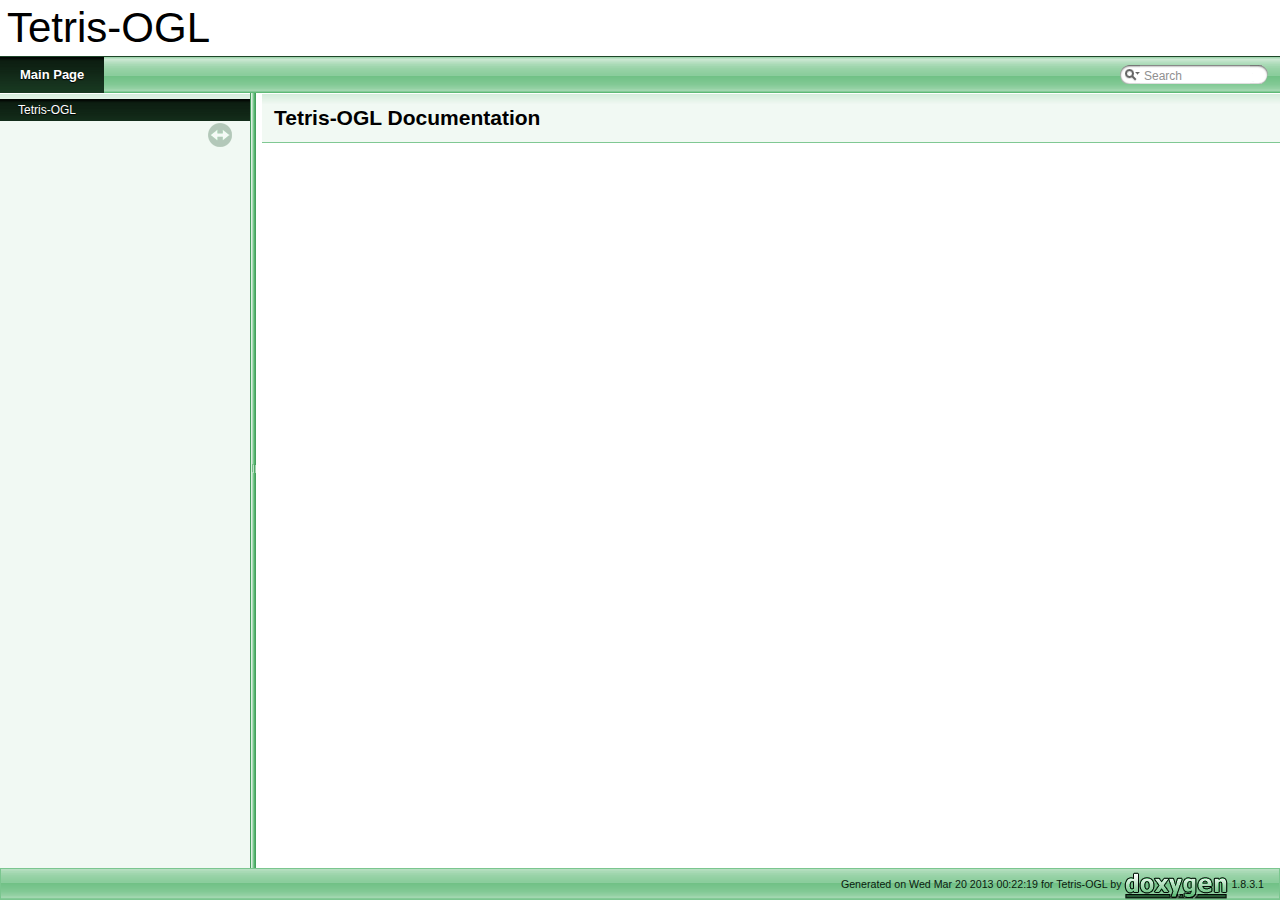
<file: docs/html/index.html>
<!DOCTYPE html PUBLIC "-//W3C//DTD XHTML 1.0 Transitional//EN" "http://www.w3.org/TR/xhtml1/DTD/xhtml1-transitional.dtd">
<html xmlns="http://www.w3.org/1999/xhtml">
<head>
<meta http-equiv="Content-Type" content="text/xhtml;charset=UTF-8"/>
<meta http-equiv="X-UA-Compatible" content="IE=9"/>
<meta name="generator" content="Doxygen 1.8.3.1"/>
<title>Tetris-OGL: Main Page</title>
<link href="tabs.css" rel="stylesheet" type="text/css"/>
<script type="text/javascript" src="jquery.js"></script>
<script type="text/javascript" src="dynsections.js"></script>
<link href="navtree.css" rel="stylesheet" type="text/css"/>
<script type="text/javascript" src="resize.js"></script>
<script type="text/javascript" src="navtree.js"></script>
<script type="text/javascript">
  $(document).ready(initResizable);
  $(window).load(resizeHeight);
</script>
<link href="search/search.css" rel="stylesheet" type="text/css"/>
<script type="text/javascript" src="search/search.js"></script>
<script type="text/javascript">
  $(document).ready(function() { searchBox.OnSelectItem(0); });
</script>
<link href="doxygen.css" rel="stylesheet" type="text/css" />
</head>
<body>
<div id="top"><!-- do not remove this div, it is closed by doxygen! -->
<div id="titlearea">
<table cellspacing="0" cellpadding="0">
 <tbody>
 <tr style="height: 56px;">
  <td style="padding-left: 0.5em;">
   <div id="projectname">Tetris-OGL
   </div>
  </td>
 </tr>
 </tbody>
</table>
</div>
<!-- end header part -->
<!-- Generated by Doxygen 1.8.3.1 -->
<script type="text/javascript">
var searchBox = new SearchBox("searchBox", "search",false,'Search');
</script>
  <div id="navrow1" class="tabs">
    <ul class="tablist">
      <li class="current"><a href="index.html"><span>Main&#160;Page</span></a></li>
      <li>
        <div id="MSearchBox" class="MSearchBoxInactive">
        <span class="left">
          <img id="MSearchSelect" src="search/mag_sel.png"
               onmouseover="return searchBox.OnSearchSelectShow()"
               onmouseout="return searchBox.OnSearchSelectHide()"
               alt=""/>
          <input type="text" id="MSearchField" value="Search" accesskey="S"
               onfocus="searchBox.OnSearchFieldFocus(true)" 
               onblur="searchBox.OnSearchFieldFocus(false)" 
               onkeyup="searchBox.OnSearchFieldChange(event)"/>
          </span><span class="right">
            <a id="MSearchClose" href="javascript:searchBox.CloseResultsWindow()"><img id="MSearchCloseImg" border="0" src="search/close.png" alt=""/></a>
          </span>
        </div>
      </li>
    </ul>
  </div>
</div><!-- top -->
<div id="side-nav" class="ui-resizable side-nav-resizable">
  <div id="nav-tree">
    <div id="nav-tree-contents">
      <div id="nav-sync" class="sync"></div>
    </div>
  </div>
  <div id="splitbar" style="-moz-user-select:none;" 
       class="ui-resizable-handle">
  </div>
</div>
<script type="text/javascript">
$(document).ready(function(){initNavTree('index.html','');});
</script>
<div id="doc-content">
<!-- window showing the filter options -->
<div id="MSearchSelectWindow"
     onmouseover="return searchBox.OnSearchSelectShow()"
     onmouseout="return searchBox.OnSearchSelectHide()"
     onkeydown="return searchBox.OnSearchSelectKey(event)">
</div>

<!-- iframe showing the search results (closed by default) -->
<div id="MSearchResultsWindow">
<iframe src="javascript:void(0)" frameborder="0" 
        name="MSearchResults" id="MSearchResults">
</iframe>
</div>

<div class="header">
  <div class="headertitle">
<div class="title">Tetris-OGL Documentation</div>  </div>
</div><!--header-->
<div class="contents">
</div><!-- contents -->
</div><!-- doc-content -->
<!-- start footer part -->
<div id="nav-path" class="navpath"><!-- id is needed for treeview function! -->
  <ul>
    <li class="footer">Generated on Wed Mar 20 2013 00:22:19 for Tetris-OGL by
    <a href="http://www.doxygen.org/index.html">
    <img class="footer" src="doxygen.png" alt="doxygen"/></a> 1.8.3.1 </li>
  </ul>
</div>
</body>
</html>
</file>
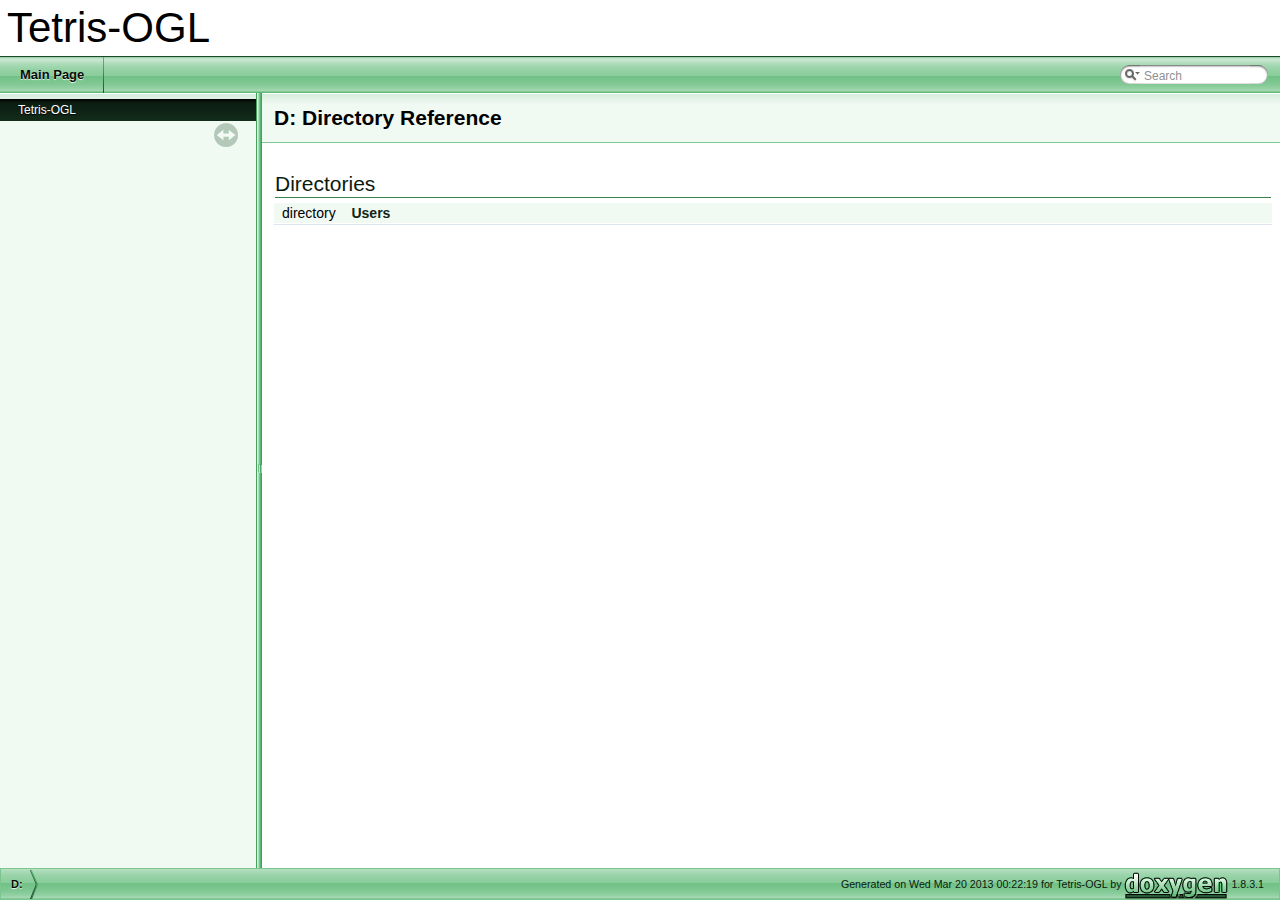
<file: docs/html/dir_275089585c7fc1b5fd5d7d42c69cb1da.html>
<!DOCTYPE html PUBLIC "-//W3C//DTD XHTML 1.0 Transitional//EN" "http://www.w3.org/TR/xhtml1/DTD/xhtml1-transitional.dtd">
<html xmlns="http://www.w3.org/1999/xhtml">
<head>
<meta http-equiv="Content-Type" content="text/xhtml;charset=UTF-8"/>
<meta http-equiv="X-UA-Compatible" content="IE=9"/>
<meta name="generator" content="Doxygen 1.8.3.1"/>
<title>Tetris-OGL: D: Directory Reference</title>
<link href="tabs.css" rel="stylesheet" type="text/css"/>
<script type="text/javascript" src="jquery.js"></script>
<script type="text/javascript" src="dynsections.js"></script>
<link href="navtree.css" rel="stylesheet" type="text/css"/>
<script type="text/javascript" src="resize.js"></script>
<script type="text/javascript" src="navtree.js"></script>
<script type="text/javascript">
  $(document).ready(initResizable);
  $(window).load(resizeHeight);
</script>
<link href="search/search.css" rel="stylesheet" type="text/css"/>
<script type="text/javascript" src="search/search.js"></script>
<script type="text/javascript">
  $(document).ready(function() { searchBox.OnSelectItem(0); });
</script>
<link href="doxygen.css" rel="stylesheet" type="text/css" />
</head>
<body>
<div id="top"><!-- do not remove this div, it is closed by doxygen! -->
<div id="titlearea">
<table cellspacing="0" cellpadding="0">
 <tbody>
 <tr style="height: 56px;">
  <td style="padding-left: 0.5em;">
   <div id="projectname">Tetris-OGL
   </div>
  </td>
 </tr>
 </tbody>
</table>
</div>
<!-- end header part -->
<!-- Generated by Doxygen 1.8.3.1 -->
<script type="text/javascript">
var searchBox = new SearchBox("searchBox", "search",false,'Search');
</script>
  <div id="navrow1" class="tabs">
    <ul class="tablist">
      <li><a href="index.html"><span>Main&#160;Page</span></a></li>
      <li>
        <div id="MSearchBox" class="MSearchBoxInactive">
        <span class="left">
          <img id="MSearchSelect" src="search/mag_sel.png"
               onmouseover="return searchBox.OnSearchSelectShow()"
               onmouseout="return searchBox.OnSearchSelectHide()"
               alt=""/>
          <input type="text" id="MSearchField" value="Search" accesskey="S"
               onfocus="searchBox.OnSearchFieldFocus(true)" 
               onblur="searchBox.OnSearchFieldFocus(false)" 
               onkeyup="searchBox.OnSearchFieldChange(event)"/>
          </span><span class="right">
            <a id="MSearchClose" href="javascript:searchBox.CloseResultsWindow()"><img id="MSearchCloseImg" border="0" src="search/close.png" alt=""/></a>
          </span>
        </div>
      </li>
    </ul>
  </div>
</div><!-- top -->
<div id="side-nav" class="ui-resizable side-nav-resizable">
  <div id="nav-tree">
    <div id="nav-tree-contents">
      <div id="nav-sync" class="sync"></div>
    </div>
  </div>
  <div id="splitbar" style="-moz-user-select:none;" 
       class="ui-resizable-handle">
  </div>
</div>
<script type="text/javascript">
$(document).ready(function(){initNavTree('dir_275089585c7fc1b5fd5d7d42c69cb1da.html','');});
</script>
<div id="doc-content">
<!-- window showing the filter options -->
<div id="MSearchSelectWindow"
     onmouseover="return searchBox.OnSearchSelectShow()"
     onmouseout="return searchBox.OnSearchSelectHide()"
     onkeydown="return searchBox.OnSearchSelectKey(event)">
</div>

<!-- iframe showing the search results (closed by default) -->
<div id="MSearchResultsWindow">
<iframe src="javascript:void(0)" frameborder="0" 
        name="MSearchResults" id="MSearchResults">
</iframe>
</div>

<div class="header">
  <div class="headertitle">
<div class="title">D: Directory Reference</div>  </div>
</div><!--header-->
<div class="contents">
<table class="memberdecls">
<tr class="heading"><td colspan="2"><h2 class="groupheader"><a name="subdirs"></a>
Directories</h2></td></tr>
<tr class="memitem:dir_394ff8aee7398e78ab38baed8ef80807"><td class="memItemLeft" align="right" valign="top">directory &#160;</td><td class="memItemRight" valign="bottom"><a class="el" href="dir_394ff8aee7398e78ab38baed8ef80807.html">Users</a></td></tr>
<tr class="separator:"><td class="memSeparator" colspan="2">&#160;</td></tr>
</table>
</div><!-- contents -->
</div><!-- doc-content -->
<!-- start footer part -->
<div id="nav-path" class="navpath"><!-- id is needed for treeview function! -->
  <ul>
    <li class="navelem"><a class="el" href="dir_275089585c7fc1b5fd5d7d42c69cb1da.html">D:</a></li>
    <li class="footer">Generated on Wed Mar 20 2013 00:22:19 for Tetris-OGL by
    <a href="http://www.doxygen.org/index.html">
    <img class="footer" src="doxygen.png" alt="doxygen"/></a> 1.8.3.1 </li>
  </ul>
</div>
</body>
</html>
</file>
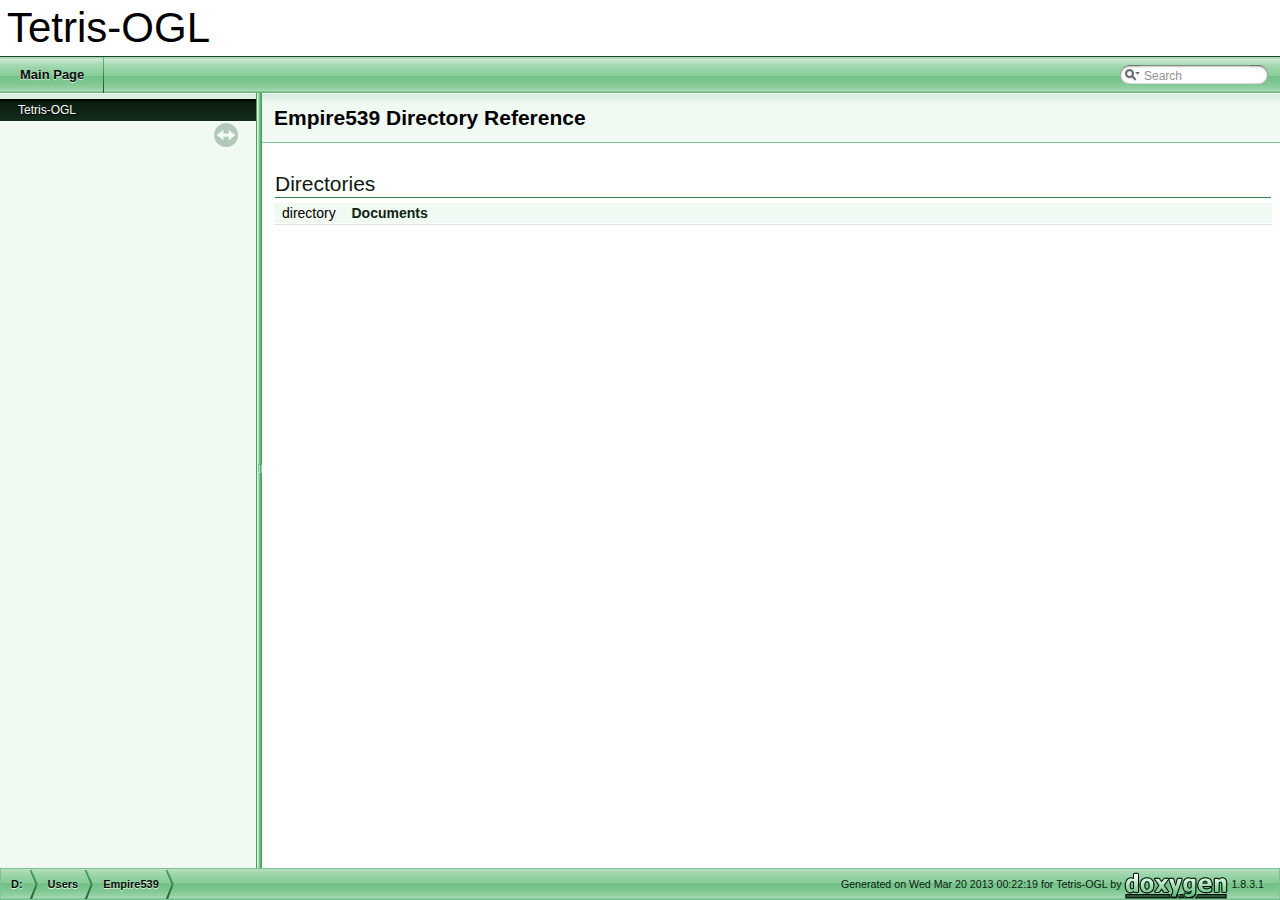
<file: docs/html/dir_2bb4a011b809a6983f9b730c79c0ca36.html>
<!DOCTYPE html PUBLIC "-//W3C//DTD XHTML 1.0 Transitional//EN" "http://www.w3.org/TR/xhtml1/DTD/xhtml1-transitional.dtd">
<html xmlns="http://www.w3.org/1999/xhtml">
<head>
<meta http-equiv="Content-Type" content="text/xhtml;charset=UTF-8"/>
<meta http-equiv="X-UA-Compatible" content="IE=9"/>
<meta name="generator" content="Doxygen 1.8.3.1"/>
<title>Tetris-OGL: D:/Users/Empire539 Directory Reference</title>
<link href="tabs.css" rel="stylesheet" type="text/css"/>
<script type="text/javascript" src="jquery.js"></script>
<script type="text/javascript" src="dynsections.js"></script>
<link href="navtree.css" rel="stylesheet" type="text/css"/>
<script type="text/javascript" src="resize.js"></script>
<script type="text/javascript" src="navtree.js"></script>
<script type="text/javascript">
  $(document).ready(initResizable);
  $(window).load(resizeHeight);
</script>
<link href="search/search.css" rel="stylesheet" type="text/css"/>
<script type="text/javascript" src="search/search.js"></script>
<script type="text/javascript">
  $(document).ready(function() { searchBox.OnSelectItem(0); });
</script>
<link href="doxygen.css" rel="stylesheet" type="text/css" />
</head>
<body>
<div id="top"><!-- do not remove this div, it is closed by doxygen! -->
<div id="titlearea">
<table cellspacing="0" cellpadding="0">
 <tbody>
 <tr style="height: 56px;">
  <td style="padding-left: 0.5em;">
   <div id="projectname">Tetris-OGL
   </div>
  </td>
 </tr>
 </tbody>
</table>
</div>
<!-- end header part -->
<!-- Generated by Doxygen 1.8.3.1 -->
<script type="text/javascript">
var searchBox = new SearchBox("searchBox", "search",false,'Search');
</script>
  <div id="navrow1" class="tabs">
    <ul class="tablist">
      <li><a href="index.html"><span>Main&#160;Page</span></a></li>
      <li>
        <div id="MSearchBox" class="MSearchBoxInactive">
        <span class="left">
          <img id="MSearchSelect" src="search/mag_sel.png"
               onmouseover="return searchBox.OnSearchSelectShow()"
               onmouseout="return searchBox.OnSearchSelectHide()"
               alt=""/>
          <input type="text" id="MSearchField" value="Search" accesskey="S"
               onfocus="searchBox.OnSearchFieldFocus(true)" 
               onblur="searchBox.OnSearchFieldFocus(false)" 
               onkeyup="searchBox.OnSearchFieldChange(event)"/>
          </span><span class="right">
            <a id="MSearchClose" href="javascript:searchBox.CloseResultsWindow()"><img id="MSearchCloseImg" border="0" src="search/close.png" alt=""/></a>
          </span>
        </div>
      </li>
    </ul>
  </div>
</div><!-- top -->
<div id="side-nav" class="ui-resizable side-nav-resizable">
  <div id="nav-tree">
    <div id="nav-tree-contents">
      <div id="nav-sync" class="sync"></div>
    </div>
  </div>
  <div id="splitbar" style="-moz-user-select:none;" 
       class="ui-resizable-handle">
  </div>
</div>
<script type="text/javascript">
$(document).ready(function(){initNavTree('dir_2bb4a011b809a6983f9b730c79c0ca36.html','');});
</script>
<div id="doc-content">
<!-- window showing the filter options -->
<div id="MSearchSelectWindow"
     onmouseover="return searchBox.OnSearchSelectShow()"
     onmouseout="return searchBox.OnSearchSelectHide()"
     onkeydown="return searchBox.OnSearchSelectKey(event)">
</div>

<!-- iframe showing the search results (closed by default) -->
<div id="MSearchResultsWindow">
<iframe src="javascript:void(0)" frameborder="0" 
        name="MSearchResults" id="MSearchResults">
</iframe>
</div>

<div class="header">
  <div class="headertitle">
<div class="title">Empire539 Directory Reference</div>  </div>
</div><!--header-->
<div class="contents">
<table class="memberdecls">
<tr class="heading"><td colspan="2"><h2 class="groupheader"><a name="subdirs"></a>
Directories</h2></td></tr>
<tr class="memitem:dir_9e5be88d658ab0981e5a477301aa2867"><td class="memItemLeft" align="right" valign="top">directory &#160;</td><td class="memItemRight" valign="bottom"><a class="el" href="dir_9e5be88d658ab0981e5a477301aa2867.html">Documents</a></td></tr>
<tr class="separator:"><td class="memSeparator" colspan="2">&#160;</td></tr>
</table>
</div><!-- contents -->
</div><!-- doc-content -->
<!-- start footer part -->
<div id="nav-path" class="navpath"><!-- id is needed for treeview function! -->
  <ul>
    <li class="navelem"><a class="el" href="dir_275089585c7fc1b5fd5d7d42c69cb1da.html">D:</a></li><li class="navelem"><a class="el" href="dir_394ff8aee7398e78ab38baed8ef80807.html">Users</a></li><li class="navelem"><a class="el" href="dir_2bb4a011b809a6983f9b730c79c0ca36.html">Empire539</a></li>
    <li class="footer">Generated on Wed Mar 20 2013 00:22:19 for Tetris-OGL by
    <a href="http://www.doxygen.org/index.html">
    <img class="footer" src="doxygen.png" alt="doxygen"/></a> 1.8.3.1 </li>
  </ul>
</div>
</body>
</html>
</file>
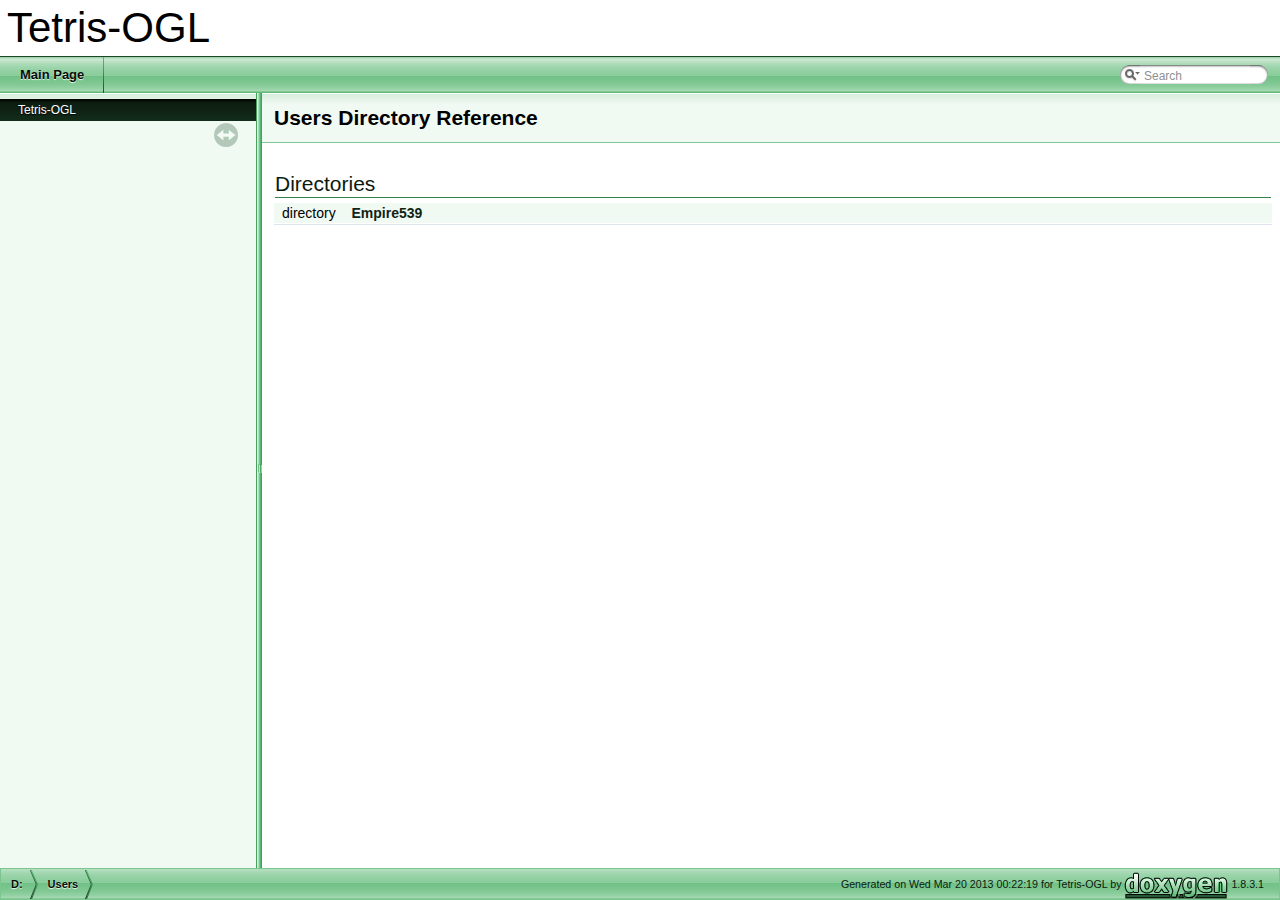
<file: docs/html/dir_394ff8aee7398e78ab38baed8ef80807.html>
<!DOCTYPE html PUBLIC "-//W3C//DTD XHTML 1.0 Transitional//EN" "http://www.w3.org/TR/xhtml1/DTD/xhtml1-transitional.dtd">
<html xmlns="http://www.w3.org/1999/xhtml">
<head>
<meta http-equiv="Content-Type" content="text/xhtml;charset=UTF-8"/>
<meta http-equiv="X-UA-Compatible" content="IE=9"/>
<meta name="generator" content="Doxygen 1.8.3.1"/>
<title>Tetris-OGL: D:/Users Directory Reference</title>
<link href="tabs.css" rel="stylesheet" type="text/css"/>
<script type="text/javascript" src="jquery.js"></script>
<script type="text/javascript" src="dynsections.js"></script>
<link href="navtree.css" rel="stylesheet" type="text/css"/>
<script type="text/javascript" src="resize.js"></script>
<script type="text/javascript" src="navtree.js"></script>
<script type="text/javascript">
  $(document).ready(initResizable);
  $(window).load(resizeHeight);
</script>
<link href="search/search.css" rel="stylesheet" type="text/css"/>
<script type="text/javascript" src="search/search.js"></script>
<script type="text/javascript">
  $(document).ready(function() { searchBox.OnSelectItem(0); });
</script>
<link href="doxygen.css" rel="stylesheet" type="text/css" />
</head>
<body>
<div id="top"><!-- do not remove this div, it is closed by doxygen! -->
<div id="titlearea">
<table cellspacing="0" cellpadding="0">
 <tbody>
 <tr style="height: 56px;">
  <td style="padding-left: 0.5em;">
   <div id="projectname">Tetris-OGL
   </div>
  </td>
 </tr>
 </tbody>
</table>
</div>
<!-- end header part -->
<!-- Generated by Doxygen 1.8.3.1 -->
<script type="text/javascript">
var searchBox = new SearchBox("searchBox", "search",false,'Search');
</script>
  <div id="navrow1" class="tabs">
    <ul class="tablist">
      <li><a href="index.html"><span>Main&#160;Page</span></a></li>
      <li>
        <div id="MSearchBox" class="MSearchBoxInactive">
        <span class="left">
          <img id="MSearchSelect" src="search/mag_sel.png"
               onmouseover="return searchBox.OnSearchSelectShow()"
               onmouseout="return searchBox.OnSearchSelectHide()"
               alt=""/>
          <input type="text" id="MSearchField" value="Search" accesskey="S"
               onfocus="searchBox.OnSearchFieldFocus(true)" 
               onblur="searchBox.OnSearchFieldFocus(false)" 
               onkeyup="searchBox.OnSearchFieldChange(event)"/>
          </span><span class="right">
            <a id="MSearchClose" href="javascript:searchBox.CloseResultsWindow()"><img id="MSearchCloseImg" border="0" src="search/close.png" alt=""/></a>
          </span>
        </div>
      </li>
    </ul>
  </div>
</div><!-- top -->
<div id="side-nav" class="ui-resizable side-nav-resizable">
  <div id="nav-tree">
    <div id="nav-tree-contents">
      <div id="nav-sync" class="sync"></div>
    </div>
  </div>
  <div id="splitbar" style="-moz-user-select:none;" 
       class="ui-resizable-handle">
  </div>
</div>
<script type="text/javascript">
$(document).ready(function(){initNavTree('dir_394ff8aee7398e78ab38baed8ef80807.html','');});
</script>
<div id="doc-content">
<!-- window showing the filter options -->
<div id="MSearchSelectWindow"
     onmouseover="return searchBox.OnSearchSelectShow()"
     onmouseout="return searchBox.OnSearchSelectHide()"
     onkeydown="return searchBox.OnSearchSelectKey(event)">
</div>

<!-- iframe showing the search results (closed by default) -->
<div id="MSearchResultsWindow">
<iframe src="javascript:void(0)" frameborder="0" 
        name="MSearchResults" id="MSearchResults">
</iframe>
</div>

<div class="header">
  <div class="headertitle">
<div class="title">Users Directory Reference</div>  </div>
</div><!--header-->
<div class="contents">
<table class="memberdecls">
<tr class="heading"><td colspan="2"><h2 class="groupheader"><a name="subdirs"></a>
Directories</h2></td></tr>
<tr class="memitem:dir_2bb4a011b809a6983f9b730c79c0ca36"><td class="memItemLeft" align="right" valign="top">directory &#160;</td><td class="memItemRight" valign="bottom"><a class="el" href="dir_2bb4a011b809a6983f9b730c79c0ca36.html">Empire539</a></td></tr>
<tr class="separator:"><td class="memSeparator" colspan="2">&#160;</td></tr>
</table>
</div><!-- contents -->
</div><!-- doc-content -->
<!-- start footer part -->
<div id="nav-path" class="navpath"><!-- id is needed for treeview function! -->
  <ul>
    <li class="navelem"><a class="el" href="dir_275089585c7fc1b5fd5d7d42c69cb1da.html">D:</a></li><li class="navelem"><a class="el" href="dir_394ff8aee7398e78ab38baed8ef80807.html">Users</a></li>
    <li class="footer">Generated on Wed Mar 20 2013 00:22:19 for Tetris-OGL by
    <a href="http://www.doxygen.org/index.html">
    <img class="footer" src="doxygen.png" alt="doxygen"/></a> 1.8.3.1 </li>
  </ul>
</div>
</body>
</html>
</file>
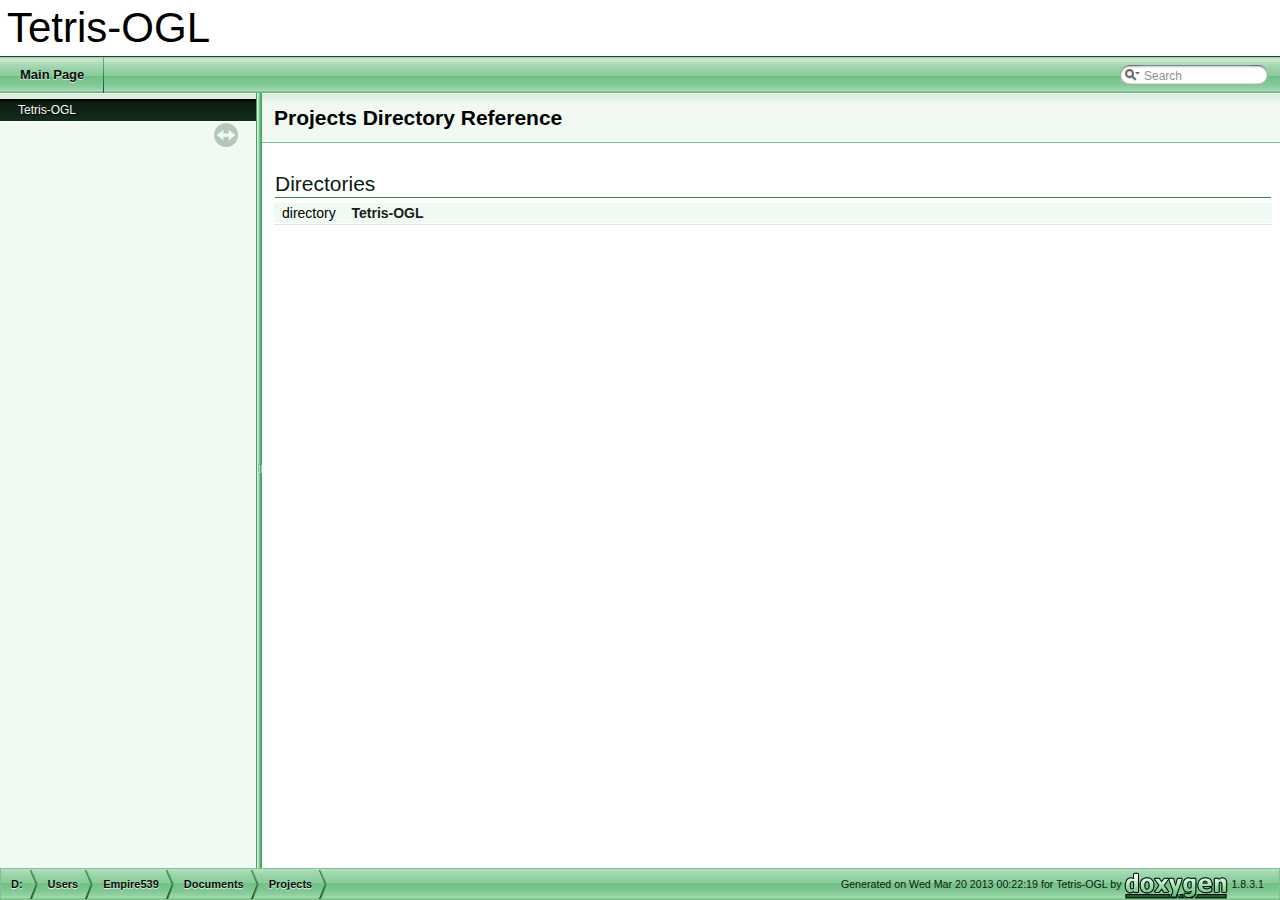
<file: docs/html/dir_8bd20f23ab76d5f67289c81448b9227d.html>
<!DOCTYPE html PUBLIC "-//W3C//DTD XHTML 1.0 Transitional//EN" "http://www.w3.org/TR/xhtml1/DTD/xhtml1-transitional.dtd">
<html xmlns="http://www.w3.org/1999/xhtml">
<head>
<meta http-equiv="Content-Type" content="text/xhtml;charset=UTF-8"/>
<meta http-equiv="X-UA-Compatible" content="IE=9"/>
<meta name="generator" content="Doxygen 1.8.3.1"/>
<title>Tetris-OGL: D:/Users/Empire539/Documents/Projects Directory Reference</title>
<link href="tabs.css" rel="stylesheet" type="text/css"/>
<script type="text/javascript" src="jquery.js"></script>
<script type="text/javascript" src="dynsections.js"></script>
<link href="navtree.css" rel="stylesheet" type="text/css"/>
<script type="text/javascript" src="resize.js"></script>
<script type="text/javascript" src="navtree.js"></script>
<script type="text/javascript">
  $(document).ready(initResizable);
  $(window).load(resizeHeight);
</script>
<link href="search/search.css" rel="stylesheet" type="text/css"/>
<script type="text/javascript" src="search/search.js"></script>
<script type="text/javascript">
  $(document).ready(function() { searchBox.OnSelectItem(0); });
</script>
<link href="doxygen.css" rel="stylesheet" type="text/css" />
</head>
<body>
<div id="top"><!-- do not remove this div, it is closed by doxygen! -->
<div id="titlearea">
<table cellspacing="0" cellpadding="0">
 <tbody>
 <tr style="height: 56px;">
  <td style="padding-left: 0.5em;">
   <div id="projectname">Tetris-OGL
   </div>
  </td>
 </tr>
 </tbody>
</table>
</div>
<!-- end header part -->
<!-- Generated by Doxygen 1.8.3.1 -->
<script type="text/javascript">
var searchBox = new SearchBox("searchBox", "search",false,'Search');
</script>
  <div id="navrow1" class="tabs">
    <ul class="tablist">
      <li><a href="index.html"><span>Main&#160;Page</span></a></li>
      <li>
        <div id="MSearchBox" class="MSearchBoxInactive">
        <span class="left">
          <img id="MSearchSelect" src="search/mag_sel.png"
               onmouseover="return searchBox.OnSearchSelectShow()"
               onmouseout="return searchBox.OnSearchSelectHide()"
               alt=""/>
          <input type="text" id="MSearchField" value="Search" accesskey="S"
               onfocus="searchBox.OnSearchFieldFocus(true)" 
               onblur="searchBox.OnSearchFieldFocus(false)" 
               onkeyup="searchBox.OnSearchFieldChange(event)"/>
          </span><span class="right">
            <a id="MSearchClose" href="javascript:searchBox.CloseResultsWindow()"><img id="MSearchCloseImg" border="0" src="search/close.png" alt=""/></a>
          </span>
        </div>
      </li>
    </ul>
  </div>
</div><!-- top -->
<div id="side-nav" class="ui-resizable side-nav-resizable">
  <div id="nav-tree">
    <div id="nav-tree-contents">
      <div id="nav-sync" class="sync"></div>
    </div>
  </div>
  <div id="splitbar" style="-moz-user-select:none;" 
       class="ui-resizable-handle">
  </div>
</div>
<script type="text/javascript">
$(document).ready(function(){initNavTree('dir_8bd20f23ab76d5f67289c81448b9227d.html','');});
</script>
<div id="doc-content">
<!-- window showing the filter options -->
<div id="MSearchSelectWindow"
     onmouseover="return searchBox.OnSearchSelectShow()"
     onmouseout="return searchBox.OnSearchSelectHide()"
     onkeydown="return searchBox.OnSearchSelectKey(event)">
</div>

<!-- iframe showing the search results (closed by default) -->
<div id="MSearchResultsWindow">
<iframe src="javascript:void(0)" frameborder="0" 
        name="MSearchResults" id="MSearchResults">
</iframe>
</div>

<div class="header">
  <div class="headertitle">
<div class="title">Projects Directory Reference</div>  </div>
</div><!--header-->
<div class="contents">
<table class="memberdecls">
<tr class="heading"><td colspan="2"><h2 class="groupheader"><a name="subdirs"></a>
Directories</h2></td></tr>
<tr class="memitem:dir_df8a0d217f30875229e4800aaf8b795a"><td class="memItemLeft" align="right" valign="top">directory &#160;</td><td class="memItemRight" valign="bottom"><a class="el" href="dir_df8a0d217f30875229e4800aaf8b795a.html">Tetris-OGL</a></td></tr>
<tr class="separator:"><td class="memSeparator" colspan="2">&#160;</td></tr>
</table>
</div><!-- contents -->
</div><!-- doc-content -->
<!-- start footer part -->
<div id="nav-path" class="navpath"><!-- id is needed for treeview function! -->
  <ul>
    <li class="navelem"><a class="el" href="dir_275089585c7fc1b5fd5d7d42c69cb1da.html">D:</a></li><li class="navelem"><a class="el" href="dir_394ff8aee7398e78ab38baed8ef80807.html">Users</a></li><li class="navelem"><a class="el" href="dir_2bb4a011b809a6983f9b730c79c0ca36.html">Empire539</a></li><li class="navelem"><a class="el" href="dir_9e5be88d658ab0981e5a477301aa2867.html">Documents</a></li><li class="navelem"><a class="el" href="dir_8bd20f23ab76d5f67289c81448b9227d.html">Projects</a></li>
    <li class="footer">Generated on Wed Mar 20 2013 00:22:19 for Tetris-OGL by
    <a href="http://www.doxygen.org/index.html">
    <img class="footer" src="doxygen.png" alt="doxygen"/></a> 1.8.3.1 </li>
  </ul>
</div>
</body>
</html>
</file>
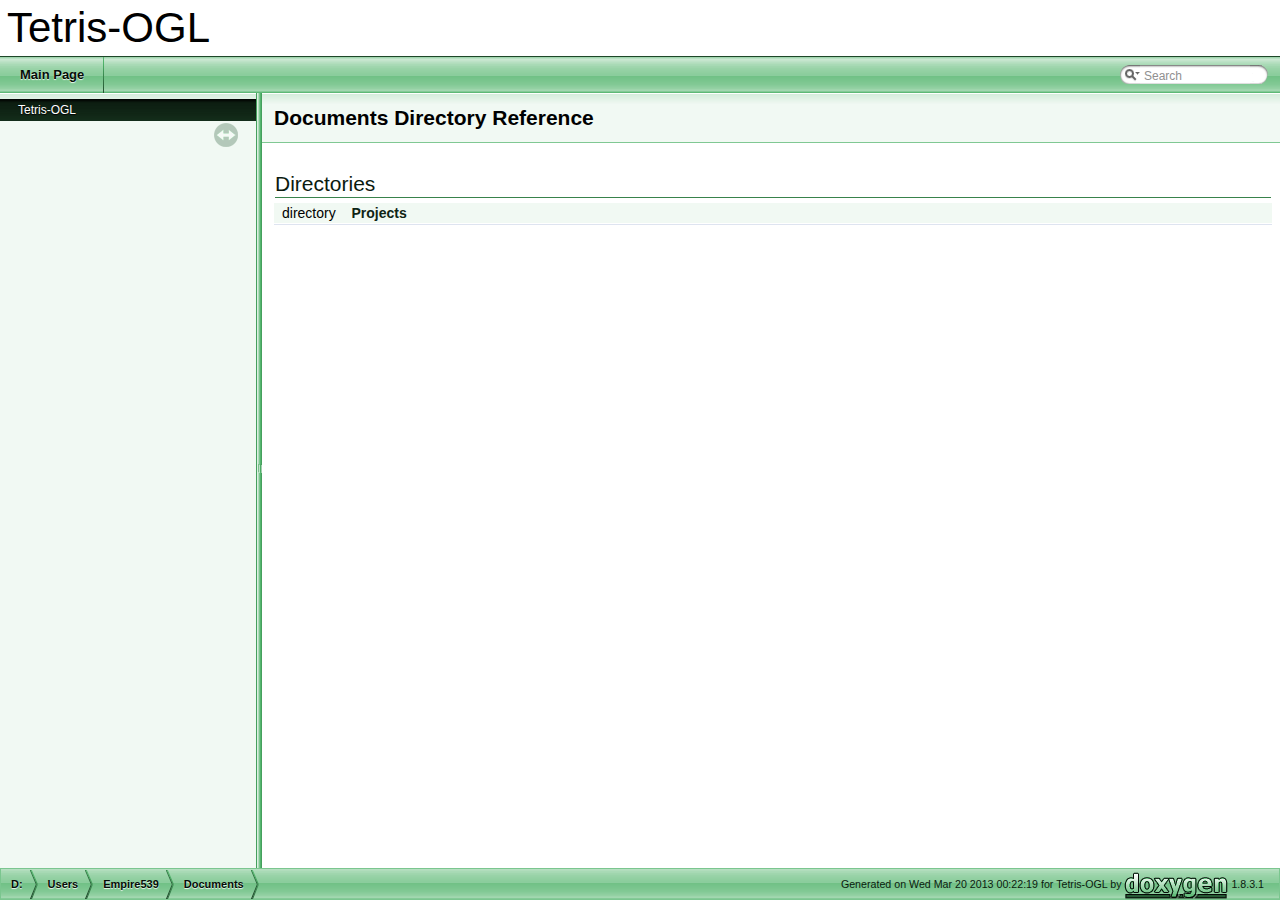
<file: docs/html/dir_9e5be88d658ab0981e5a477301aa2867.html>
<!DOCTYPE html PUBLIC "-//W3C//DTD XHTML 1.0 Transitional//EN" "http://www.w3.org/TR/xhtml1/DTD/xhtml1-transitional.dtd">
<html xmlns="http://www.w3.org/1999/xhtml">
<head>
<meta http-equiv="Content-Type" content="text/xhtml;charset=UTF-8"/>
<meta http-equiv="X-UA-Compatible" content="IE=9"/>
<meta name="generator" content="Doxygen 1.8.3.1"/>
<title>Tetris-OGL: D:/Users/Empire539/Documents Directory Reference</title>
<link href="tabs.css" rel="stylesheet" type="text/css"/>
<script type="text/javascript" src="jquery.js"></script>
<script type="text/javascript" src="dynsections.js"></script>
<link href="navtree.css" rel="stylesheet" type="text/css"/>
<script type="text/javascript" src="resize.js"></script>
<script type="text/javascript" src="navtree.js"></script>
<script type="text/javascript">
  $(document).ready(initResizable);
  $(window).load(resizeHeight);
</script>
<link href="search/search.css" rel="stylesheet" type="text/css"/>
<script type="text/javascript" src="search/search.js"></script>
<script type="text/javascript">
  $(document).ready(function() { searchBox.OnSelectItem(0); });
</script>
<link href="doxygen.css" rel="stylesheet" type="text/css" />
</head>
<body>
<div id="top"><!-- do not remove this div, it is closed by doxygen! -->
<div id="titlearea">
<table cellspacing="0" cellpadding="0">
 <tbody>
 <tr style="height: 56px;">
  <td style="padding-left: 0.5em;">
   <div id="projectname">Tetris-OGL
   </div>
  </td>
 </tr>
 </tbody>
</table>
</div>
<!-- end header part -->
<!-- Generated by Doxygen 1.8.3.1 -->
<script type="text/javascript">
var searchBox = new SearchBox("searchBox", "search",false,'Search');
</script>
  <div id="navrow1" class="tabs">
    <ul class="tablist">
      <li><a href="index.html"><span>Main&#160;Page</span></a></li>
      <li>
        <div id="MSearchBox" class="MSearchBoxInactive">
        <span class="left">
          <img id="MSearchSelect" src="search/mag_sel.png"
               onmouseover="return searchBox.OnSearchSelectShow()"
               onmouseout="return searchBox.OnSearchSelectHide()"
               alt=""/>
          <input type="text" id="MSearchField" value="Search" accesskey="S"
               onfocus="searchBox.OnSearchFieldFocus(true)" 
               onblur="searchBox.OnSearchFieldFocus(false)" 
               onkeyup="searchBox.OnSearchFieldChange(event)"/>
          </span><span class="right">
            <a id="MSearchClose" href="javascript:searchBox.CloseResultsWindow()"><img id="MSearchCloseImg" border="0" src="search/close.png" alt=""/></a>
          </span>
        </div>
      </li>
    </ul>
  </div>
</div><!-- top -->
<div id="side-nav" class="ui-resizable side-nav-resizable">
  <div id="nav-tree">
    <div id="nav-tree-contents">
      <div id="nav-sync" class="sync"></div>
    </div>
  </div>
  <div id="splitbar" style="-moz-user-select:none;" 
       class="ui-resizable-handle">
  </div>
</div>
<script type="text/javascript">
$(document).ready(function(){initNavTree('dir_9e5be88d658ab0981e5a477301aa2867.html','');});
</script>
<div id="doc-content">
<!-- window showing the filter options -->
<div id="MSearchSelectWindow"
     onmouseover="return searchBox.OnSearchSelectShow()"
     onmouseout="return searchBox.OnSearchSelectHide()"
     onkeydown="return searchBox.OnSearchSelectKey(event)">
</div>

<!-- iframe showing the search results (closed by default) -->
<div id="MSearchResultsWindow">
<iframe src="javascript:void(0)" frameborder="0" 
        name="MSearchResults" id="MSearchResults">
</iframe>
</div>

<div class="header">
  <div class="headertitle">
<div class="title">Documents Directory Reference</div>  </div>
</div><!--header-->
<div class="contents">
<table class="memberdecls">
<tr class="heading"><td colspan="2"><h2 class="groupheader"><a name="subdirs"></a>
Directories</h2></td></tr>
<tr class="memitem:dir_8bd20f23ab76d5f67289c81448b9227d"><td class="memItemLeft" align="right" valign="top">directory &#160;</td><td class="memItemRight" valign="bottom"><a class="el" href="dir_8bd20f23ab76d5f67289c81448b9227d.html">Projects</a></td></tr>
<tr class="separator:"><td class="memSeparator" colspan="2">&#160;</td></tr>
</table>
</div><!-- contents -->
</div><!-- doc-content -->
<!-- start footer part -->
<div id="nav-path" class="navpath"><!-- id is needed for treeview function! -->
  <ul>
    <li class="navelem"><a class="el" href="dir_275089585c7fc1b5fd5d7d42c69cb1da.html">D:</a></li><li class="navelem"><a class="el" href="dir_394ff8aee7398e78ab38baed8ef80807.html">Users</a></li><li class="navelem"><a class="el" href="dir_2bb4a011b809a6983f9b730c79c0ca36.html">Empire539</a></li><li class="navelem"><a class="el" href="dir_9e5be88d658ab0981e5a477301aa2867.html">Documents</a></li>
    <li class="footer">Generated on Wed Mar 20 2013 00:22:19 for Tetris-OGL by
    <a href="http://www.doxygen.org/index.html">
    <img class="footer" src="doxygen.png" alt="doxygen"/></a> 1.8.3.1 </li>
  </ul>
</div>
</body>
</html>
</file>
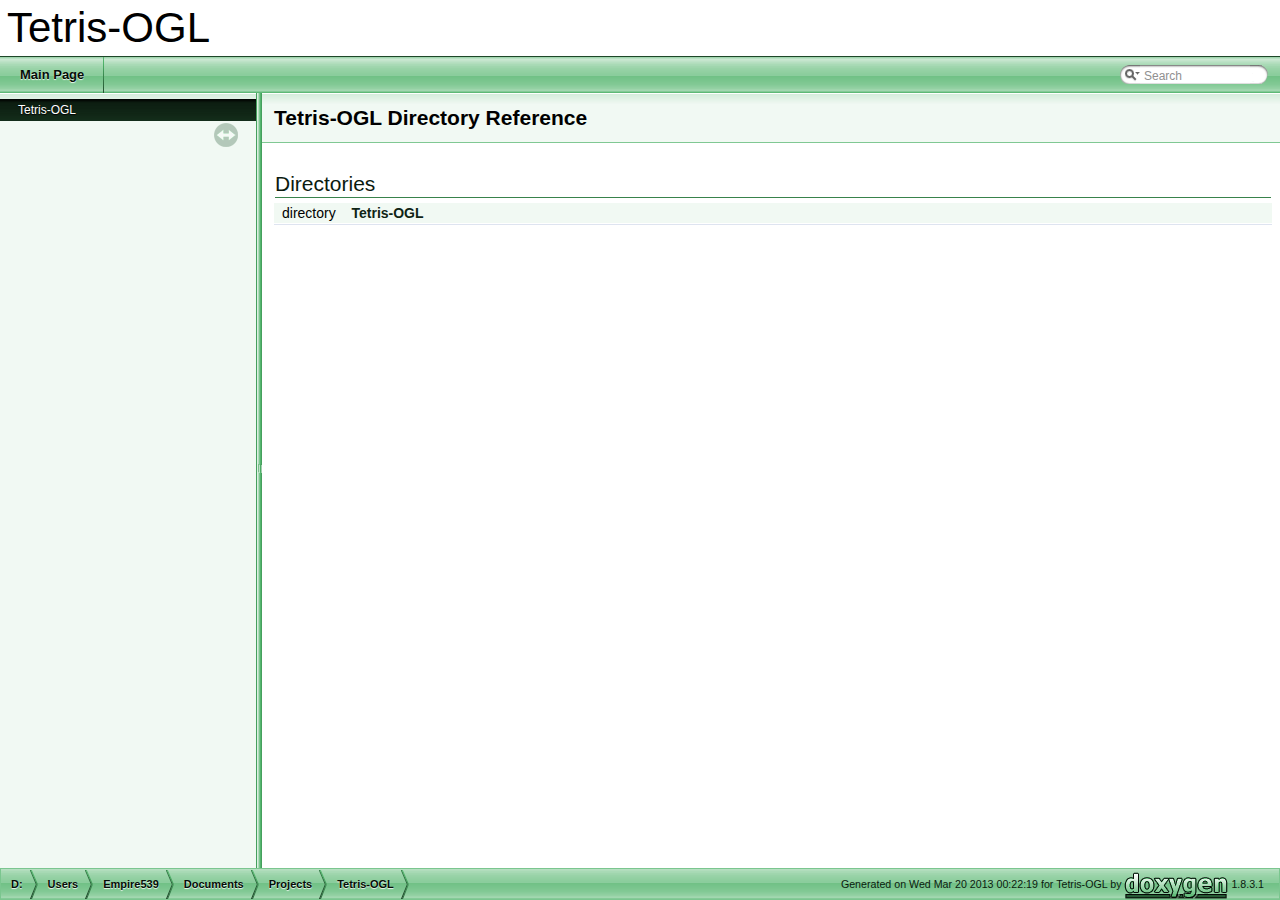
<file: docs/html/dir_df8a0d217f30875229e4800aaf8b795a.html>
<!DOCTYPE html PUBLIC "-//W3C//DTD XHTML 1.0 Transitional//EN" "http://www.w3.org/TR/xhtml1/DTD/xhtml1-transitional.dtd">
<html xmlns="http://www.w3.org/1999/xhtml">
<head>
<meta http-equiv="Content-Type" content="text/xhtml;charset=UTF-8"/>
<meta http-equiv="X-UA-Compatible" content="IE=9"/>
<meta name="generator" content="Doxygen 1.8.3.1"/>
<title>Tetris-OGL: D:/Users/Empire539/Documents/Projects/Tetris-OGL Directory Reference</title>
<link href="tabs.css" rel="stylesheet" type="text/css"/>
<script type="text/javascript" src="jquery.js"></script>
<script type="text/javascript" src="dynsections.js"></script>
<link href="navtree.css" rel="stylesheet" type="text/css"/>
<script type="text/javascript" src="resize.js"></script>
<script type="text/javascript" src="navtree.js"></script>
<script type="text/javascript">
  $(document).ready(initResizable);
  $(window).load(resizeHeight);
</script>
<link href="search/search.css" rel="stylesheet" type="text/css"/>
<script type="text/javascript" src="search/search.js"></script>
<script type="text/javascript">
  $(document).ready(function() { searchBox.OnSelectItem(0); });
</script>
<link href="doxygen.css" rel="stylesheet" type="text/css" />
</head>
<body>
<div id="top"><!-- do not remove this div, it is closed by doxygen! -->
<div id="titlearea">
<table cellspacing="0" cellpadding="0">
 <tbody>
 <tr style="height: 56px;">
  <td style="padding-left: 0.5em;">
   <div id="projectname">Tetris-OGL
   </div>
  </td>
 </tr>
 </tbody>
</table>
</div>
<!-- end header part -->
<!-- Generated by Doxygen 1.8.3.1 -->
<script type="text/javascript">
var searchBox = new SearchBox("searchBox", "search",false,'Search');
</script>
  <div id="navrow1" class="tabs">
    <ul class="tablist">
      <li><a href="index.html"><span>Main&#160;Page</span></a></li>
      <li>
        <div id="MSearchBox" class="MSearchBoxInactive">
        <span class="left">
          <img id="MSearchSelect" src="search/mag_sel.png"
               onmouseover="return searchBox.OnSearchSelectShow()"
               onmouseout="return searchBox.OnSearchSelectHide()"
               alt=""/>
          <input type="text" id="MSearchField" value="Search" accesskey="S"
               onfocus="searchBox.OnSearchFieldFocus(true)" 
               onblur="searchBox.OnSearchFieldFocus(false)" 
               onkeyup="searchBox.OnSearchFieldChange(event)"/>
          </span><span class="right">
            <a id="MSearchClose" href="javascript:searchBox.CloseResultsWindow()"><img id="MSearchCloseImg" border="0" src="search/close.png" alt=""/></a>
          </span>
        </div>
      </li>
    </ul>
  </div>
</div><!-- top -->
<div id="side-nav" class="ui-resizable side-nav-resizable">
  <div id="nav-tree">
    <div id="nav-tree-contents">
      <div id="nav-sync" class="sync"></div>
    </div>
  </div>
  <div id="splitbar" style="-moz-user-select:none;" 
       class="ui-resizable-handle">
  </div>
</div>
<script type="text/javascript">
$(document).ready(function(){initNavTree('dir_df8a0d217f30875229e4800aaf8b795a.html','');});
</script>
<div id="doc-content">
<!-- window showing the filter options -->
<div id="MSearchSelectWindow"
     onmouseover="return searchBox.OnSearchSelectShow()"
     onmouseout="return searchBox.OnSearchSelectHide()"
     onkeydown="return searchBox.OnSearchSelectKey(event)">
</div>

<!-- iframe showing the search results (closed by default) -->
<div id="MSearchResultsWindow">
<iframe src="javascript:void(0)" frameborder="0" 
        name="MSearchResults" id="MSearchResults">
</iframe>
</div>

<div class="header">
  <div class="headertitle">
<div class="title">Tetris-OGL Directory Reference</div>  </div>
</div><!--header-->
<div class="contents">
<table class="memberdecls">
<tr class="heading"><td colspan="2"><h2 class="groupheader"><a name="subdirs"></a>
Directories</h2></td></tr>
<tr class="memitem:dir_e5194db1fde0eb437201c3ddedc59bd6"><td class="memItemLeft" align="right" valign="top">directory &#160;</td><td class="memItemRight" valign="bottom"><a class="el" href="dir_e5194db1fde0eb437201c3ddedc59bd6.html">Tetris-OGL</a></td></tr>
<tr class="separator:"><td class="memSeparator" colspan="2">&#160;</td></tr>
</table>
</div><!-- contents -->
</div><!-- doc-content -->
<!-- start footer part -->
<div id="nav-path" class="navpath"><!-- id is needed for treeview function! -->
  <ul>
    <li class="navelem"><a class="el" href="dir_275089585c7fc1b5fd5d7d42c69cb1da.html">D:</a></li><li class="navelem"><a class="el" href="dir_394ff8aee7398e78ab38baed8ef80807.html">Users</a></li><li class="navelem"><a class="el" href="dir_2bb4a011b809a6983f9b730c79c0ca36.html">Empire539</a></li><li class="navelem"><a class="el" href="dir_9e5be88d658ab0981e5a477301aa2867.html">Documents</a></li><li class="navelem"><a class="el" href="dir_8bd20f23ab76d5f67289c81448b9227d.html">Projects</a></li><li class="navelem"><a class="el" href="dir_df8a0d217f30875229e4800aaf8b795a.html">Tetris-OGL</a></li>
    <li class="footer">Generated on Wed Mar 20 2013 00:22:19 for Tetris-OGL by
    <a href="http://www.doxygen.org/index.html">
    <img class="footer" src="doxygen.png" alt="doxygen"/></a> 1.8.3.1 </li>
  </ul>
</div>
</body>
</html>
</file>
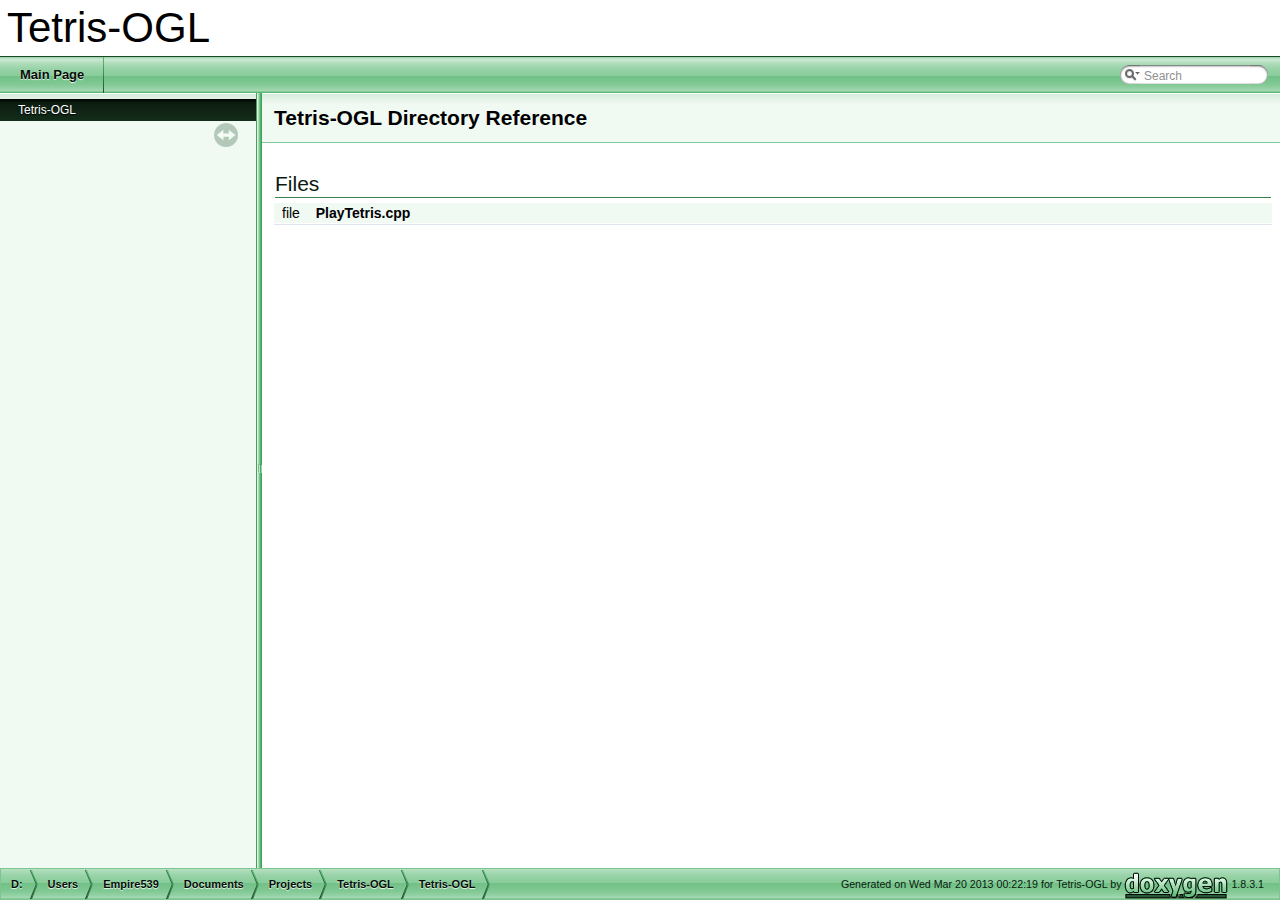
<file: docs/html/dir_e5194db1fde0eb437201c3ddedc59bd6.html>
<!DOCTYPE html PUBLIC "-//W3C//DTD XHTML 1.0 Transitional//EN" "http://www.w3.org/TR/xhtml1/DTD/xhtml1-transitional.dtd">
<html xmlns="http://www.w3.org/1999/xhtml">
<head>
<meta http-equiv="Content-Type" content="text/xhtml;charset=UTF-8"/>
<meta http-equiv="X-UA-Compatible" content="IE=9"/>
<meta name="generator" content="Doxygen 1.8.3.1"/>
<title>Tetris-OGL: D:/Users/Empire539/Documents/Projects/Tetris-OGL/Tetris-OGL Directory Reference</title>
<link href="tabs.css" rel="stylesheet" type="text/css"/>
<script type="text/javascript" src="jquery.js"></script>
<script type="text/javascript" src="dynsections.js"></script>
<link href="navtree.css" rel="stylesheet" type="text/css"/>
<script type="text/javascript" src="resize.js"></script>
<script type="text/javascript" src="navtree.js"></script>
<script type="text/javascript">
  $(document).ready(initResizable);
  $(window).load(resizeHeight);
</script>
<link href="search/search.css" rel="stylesheet" type="text/css"/>
<script type="text/javascript" src="search/search.js"></script>
<script type="text/javascript">
  $(document).ready(function() { searchBox.OnSelectItem(0); });
</script>
<link href="doxygen.css" rel="stylesheet" type="text/css" />
</head>
<body>
<div id="top"><!-- do not remove this div, it is closed by doxygen! -->
<div id="titlearea">
<table cellspacing="0" cellpadding="0">
 <tbody>
 <tr style="height: 56px;">
  <td style="padding-left: 0.5em;">
   <div id="projectname">Tetris-OGL
   </div>
  </td>
 </tr>
 </tbody>
</table>
</div>
<!-- end header part -->
<!-- Generated by Doxygen 1.8.3.1 -->
<script type="text/javascript">
var searchBox = new SearchBox("searchBox", "search",false,'Search');
</script>
  <div id="navrow1" class="tabs">
    <ul class="tablist">
      <li><a href="index.html"><span>Main&#160;Page</span></a></li>
      <li>
        <div id="MSearchBox" class="MSearchBoxInactive">
        <span class="left">
          <img id="MSearchSelect" src="search/mag_sel.png"
               onmouseover="return searchBox.OnSearchSelectShow()"
               onmouseout="return searchBox.OnSearchSelectHide()"
               alt=""/>
          <input type="text" id="MSearchField" value="Search" accesskey="S"
               onfocus="searchBox.OnSearchFieldFocus(true)" 
               onblur="searchBox.OnSearchFieldFocus(false)" 
               onkeyup="searchBox.OnSearchFieldChange(event)"/>
          </span><span class="right">
            <a id="MSearchClose" href="javascript:searchBox.CloseResultsWindow()"><img id="MSearchCloseImg" border="0" src="search/close.png" alt=""/></a>
          </span>
        </div>
      </li>
    </ul>
  </div>
</div><!-- top -->
<div id="side-nav" class="ui-resizable side-nav-resizable">
  <div id="nav-tree">
    <div id="nav-tree-contents">
      <div id="nav-sync" class="sync"></div>
    </div>
  </div>
  <div id="splitbar" style="-moz-user-select:none;" 
       class="ui-resizable-handle">
  </div>
</div>
<script type="text/javascript">
$(document).ready(function(){initNavTree('dir_e5194db1fde0eb437201c3ddedc59bd6.html','');});
</script>
<div id="doc-content">
<!-- window showing the filter options -->
<div id="MSearchSelectWindow"
     onmouseover="return searchBox.OnSearchSelectShow()"
     onmouseout="return searchBox.OnSearchSelectHide()"
     onkeydown="return searchBox.OnSearchSelectKey(event)">
</div>

<!-- iframe showing the search results (closed by default) -->
<div id="MSearchResultsWindow">
<iframe src="javascript:void(0)" frameborder="0" 
        name="MSearchResults" id="MSearchResults">
</iframe>
</div>

<div class="header">
  <div class="headertitle">
<div class="title">Tetris-OGL Directory Reference</div>  </div>
</div><!--header-->
<div class="contents">
<table class="memberdecls">
<tr class="heading"><td colspan="2"><h2 class="groupheader"><a name="files"></a>
Files</h2></td></tr>
<tr class="memitem:_play_tetris_8cpp"><td class="memItemLeft" align="right" valign="top">file &#160;</td><td class="memItemRight" valign="bottom"><b>PlayTetris.cpp</b></td></tr>
<tr class="separator:"><td class="memSeparator" colspan="2">&#160;</td></tr>
</table>
</div><!-- contents -->
</div><!-- doc-content -->
<!-- start footer part -->
<div id="nav-path" class="navpath"><!-- id is needed for treeview function! -->
  <ul>
    <li class="navelem"><a class="el" href="dir_275089585c7fc1b5fd5d7d42c69cb1da.html">D:</a></li><li class="navelem"><a class="el" href="dir_394ff8aee7398e78ab38baed8ef80807.html">Users</a></li><li class="navelem"><a class="el" href="dir_2bb4a011b809a6983f9b730c79c0ca36.html">Empire539</a></li><li class="navelem"><a class="el" href="dir_9e5be88d658ab0981e5a477301aa2867.html">Documents</a></li><li class="navelem"><a class="el" href="dir_8bd20f23ab76d5f67289c81448b9227d.html">Projects</a></li><li class="navelem"><a class="el" href="dir_df8a0d217f30875229e4800aaf8b795a.html">Tetris-OGL</a></li><li class="navelem"><a class="el" href="dir_e5194db1fde0eb437201c3ddedc59bd6.html">Tetris-OGL</a></li>
    <li class="footer">Generated on Wed Mar 20 2013 00:22:19 for Tetris-OGL by
    <a href="http://www.doxygen.org/index.html">
    <img class="footer" src="doxygen.png" alt="doxygen"/></a> 1.8.3.1 </li>
  </ul>
</div>
</body>
</html>
</file>
<file: docs/html/tabs.css>
.tabs, .tabs2, .tabs3 {
    background-image: url('tab_b.png');
    width: 100%;
    z-index: 101;
    font-size: 13px;
    font-family: 'Lucida Grande',Geneva,Helvetica,Arial,sans-serif;
}

.tabs2 {
    font-size: 10px;
}
.tabs3 {
    font-size: 9px;
}

.tablist {
    margin: 0;
    padding: 0;
    display: table;
}

.tablist li {
    float: left;
    display: table-cell;
    background-image: url('tab_b.png');
    line-height: 36px;
    list-style: none;
}

.tablist a {
    display: block;
    padding: 0 20px;
    font-weight: bold;
    background-image:url('tab_s.png');
    background-repeat:no-repeat;
    background-position:right;
    color: #050D07;
    text-shadow: 0px 1px 1px rgba(255, 255, 255, 0.9);
    text-decoration: none;
    outline: none;
}

.tabs3 .tablist a {
    padding: 0 10px;
}

.tablist a:hover {
    background-image: url('tab_h.png');
    background-repeat:repeat-x;
    color: #fff;
    text-shadow: 0px 1px 1px rgba(0, 0, 0, 1.0);
    text-decoration: none;
}

.tablist li.current a {
    background-image: url('tab_a.png');
    background-repeat:repeat-x;
    color: #fff;
    text-shadow: 0px 1px 1px rgba(0, 0, 0, 1.0);
}
</file>
<file: docs/html/navtree.css>
#nav-tree .children_ul {
  margin:0;
  padding:4px;
}

#nav-tree ul {
  list-style:none outside none;
  margin:0px;
  padding:0px;
}

#nav-tree li {
  white-space:nowrap;
  margin:0px;
  padding:0px;
}

#nav-tree .plus {
  margin:0px;
}

#nav-tree .selected {
  background-image: url('tab_a.png');
  background-repeat:repeat-x;
  color: #fff;
  text-shadow: 0px 1px 1px rgba(0, 0, 0, 1.0);
}

#nav-tree img {
  margin:0px;
  padding:0px;
  border:0px;
  vertical-align: middle;
}

#nav-tree a {
  text-decoration:none;
  padding:0px;
  margin:0px;
  outline:none;
}

#nav-tree .label {
  margin:0px;
  padding:0px;
  font: 12px 'Lucida Grande',Geneva,Helvetica,Arial,sans-serif;
}

#nav-tree .label a {
  padding:2px;
}

#nav-tree .selected a {
  text-decoration:none;
  color:#fff;
}

#nav-tree .children_ul {
  margin:0px;
  padding:0px;
}

#nav-tree .item {
  margin:0px;
  padding:0px;
}

#nav-tree {
  padding: 0px 0px;
  background-color: #FAFAFF; 
  font-size:14px;
  overflow:auto;
}

#doc-content {
  overflow:auto;
  display:block;
  padding:0px;
  margin:0px;
  -webkit-overflow-scrolling : touch; /* iOS 5+ */
}

#side-nav {
  padding:0 6px 0 0;
  margin: 0px;
  display:block;
  position: absolute;
  left: 0px;
  width: 250px;
}

.ui-resizable .ui-resizable-handle {
  display:block;
}

.ui-resizable-e {
  background:url("ftv2splitbar.png") repeat scroll right center transparent;
  cursor:e-resize;
  height:100%;
  right:0;
  top:0;
  width:6px;
}

.ui-resizable-handle {
  display:none;
  font-size:0.1px;
  position:absolute;
  z-index:1;
}

#nav-tree-contents {
  margin: 6px 0px 0px 0px;
}

#nav-tree {
  background-image:url('nav_h.png');
  background-repeat:repeat-x;
  background-color: #F1F9F3;
  -webkit-overflow-scrolling : touch; /* iOS 5+ */
}

#nav-sync {
  position:absolute;
  top:5px;
  right:24px;
  z-index:0;
}

#nav-sync img {
  opacity:0.3;
}

#nav-sync img:hover {
  opacity:0.9;
}

@media print
{
  #nav-tree { display: none; }
  div.ui-resizable-handle { display: none; position: relative; }
}
</file>
<file: docs/html/search/search.css>
/*---------------- Search Box */

#FSearchBox {
    float: left;
}

#MSearchBox {
    white-space : nowrap;
    position: absolute;
    float: none;
    display: inline;
    margin-top: 8px;
    right: 0px;
    width: 170px;
    z-index: 102;
    background-color: white;
}

#MSearchBox .left
{
    display:block;
    position:absolute;
    left:10px;
    width:20px;
    height:19px;
    background:url('search_l.png') no-repeat;
    background-position:right;
}

#MSearchSelect {
    display:block;
    position:absolute;
    width:20px;
    height:19px;
}

.left #MSearchSelect {
    left:4px;
}

.right #MSearchSelect {
    right:5px;
}

#MSearchField {
    display:block;
    position:absolute;
    height:19px;
    background:url('search_m.png') repeat-x;
    border:none;
    width:116px;
    margin-left:20px;
    padding-left:4px;
    color: #909090;
    outline: none;
    font: 9pt Arial, Verdana, sans-serif;
}

#FSearchBox #MSearchField {
    margin-left:15px;
}

#MSearchBox .right {
    display:block;
    position:absolute;
    right:10px;
    top:0px;
    width:20px;
    height:19px;
    background:url('search_r.png') no-repeat;
    background-position:left;
}

#MSearchClose {
    display: none;
    position: absolute;
    top: 4px;
    background : none;
    border: none;
    margin: 0px 4px 0px 0px;
    padding: 0px 0px;
    outline: none;
}

.left #MSearchClose {
    left: 6px;
}

.right #MSearchClose {
    right: 2px;
}

.MSearchBoxActive #MSearchField {
    color: #000000;
}

/*---------------- Search filter selection */

#MSearchSelectWindow {
    display: none;
    position: absolute;
    left: 0; top: 0;
    border: 1px solid #3D8E52;
    background-color: #F1F9F3;
    z-index: 1;
    padding-top: 4px;
    padding-bottom: 4px;
    -moz-border-radius: 4px;
    -webkit-border-top-left-radius: 4px;
    -webkit-border-top-right-radius: 4px;
    -webkit-border-bottom-left-radius: 4px;
    -webkit-border-bottom-right-radius: 4px;
    -webkit-box-shadow: 5px 5px 5px rgba(0, 0, 0, 0.15);
}

.SelectItem {
    font: 8pt Arial, Verdana, sans-serif;
    padding-left:  2px;
    padding-right: 12px;
    border: 0px;
}

span.SelectionMark {
    margin-right: 4px;
    font-family: monospace;
    outline-style: none;
    text-decoration: none;
}

a.SelectItem {
    display: block;
    outline-style: none;
    color: #000000; 
    text-decoration: none;
    padding-left:   6px;
    padding-right: 12px;
}

a.SelectItem:focus,
a.SelectItem:active {
    color: #000000; 
    outline-style: none;
    text-decoration: none;
}

a.SelectItem:hover {
    color: #FFFFFF;
    background-color: #0F2415;
    outline-style: none;
    text-decoration: none;
    cursor: pointer;
    display: block;
}

/*---------------- Search results window */

iframe#MSearchResults {
    width: 60ex;
    height: 15em;
}

#MSearchResultsWindow {
    display: none;
    position: absolute;
    left: 0; top: 0;
    border: 1px solid #000;
    background-color: #D6EDDC;
}

/* ----------------------------------- */


#SRIndex {
    clear:both; 
    padding-bottom: 15px;
}

.SREntry {
    font-size: 10pt;
    padding-left: 1ex;
}

.SRPage .SREntry {
    font-size: 8pt;
    padding: 1px 5px;
}

body.SRPage {
    margin: 5px 2px;
}

.SRChildren {
    padding-left: 3ex; padding-bottom: .5em 
}

.SRPage .SRChildren {
    display: none;
}

.SRSymbol {
    font-weight: bold; 
    color: #122B19;
    font-family: Arial, Verdana, sans-serif;
    text-decoration: none;
    outline: none;
}

a.SRScope {
    display: block;
    color: #122B19; 
    font-family: Arial, Verdana, sans-serif;
    text-decoration: none;
    outline: none;
}

a.SRSymbol:focus, a.SRSymbol:active,
a.SRScope:focus, a.SRScope:active {
    text-decoration: underline;
}

span.SRScope {
    padding-left: 4px;
}

.SRPage .SRStatus {
    padding: 2px 5px;
    font-size: 8pt;
    font-style: italic;
}

.SRResult {
    display: none;
}

DIV.searchresults {
    margin-left: 10px;
    margin-right: 10px;
}

/*---------------- External search page results */

.searchresult {
    background-color: #DCEFE1;
}

.pages b {
   color: white;
   padding: 5px 5px 3px 5px;
   background-image: url("../tab_a.png");
   background-repeat: repeat-x;
   text-shadow: 0 1px 1px #000000;
}

.pages {
    line-height: 17px;
    margin-left: 4px;
    text-decoration: none;
}

.hl {
    font-weight: bold;
}

#searchresults {
    margin-bottom: 20px;
}

.searchpages {
    margin-top: 10px;
}
</file>
<file: docs/html/doxygen.css>
/* The standard CSS for doxygen 1.8.3.1 */

body, table, div, p, dl {
	font: 400 14px/19px Roboto,sans-serif;
}

/* @group Heading Levels */

h1.groupheader {
	font-size: 150%;
}

.title {
	font-size: 150%;
	font-weight: bold;
	margin: 10px 2px;
}

h2.groupheader {
	border-bottom: 1px solid #38824B;
	color: #0B1A0F;
	font-size: 150%;
	font-weight: normal;
	margin-top: 1.75em;
	padding-top: 8px;
	padding-bottom: 4px;
	width: 100%;
}

h3.groupheader {
	font-size: 100%;
}

h1, h2, h3, h4, h5, h6 {
	-webkit-transition: text-shadow 0.5s linear;
	-moz-transition: text-shadow 0.5s linear;
	-ms-transition: text-shadow 0.5s linear;
	-o-transition: text-shadow 0.5s linear;
	transition: text-shadow 0.5s linear;
	margin-right: 15px;
}

h1.glow, h2.glow, h3.glow, h4.glow, h5.glow, h6.glow {
	text-shadow: 0 0 15px cyan;
}

dt {
	font-weight: bold;
}

div.multicol {
	-moz-column-gap: 1em;
	-webkit-column-gap: 1em;
	-moz-column-count: 3;
	-webkit-column-count: 3;
}

p.startli, p.startdd, p.starttd {
	margin-top: 2px;
}

p.endli {
	margin-bottom: 0px;
}

p.enddd {
	margin-bottom: 4px;
}

p.endtd {
	margin-bottom: 2px;
}

/* @end */

caption {
	font-weight: bold;
}

span.legend {
        font-size: 70%;
        text-align: center;
}

h3.version {
        font-size: 90%;
        text-align: center;
}

div.qindex, div.navtab{
	background-color: #D1EBD8;
	border: 1px solid #4AAB64;
	text-align: center;
}

div.qindex, div.navpath {
	width: 100%;
	line-height: 140%;
}

div.navtab {
	margin-right: 15px;
}

/* @group Link Styling */

a {
	color: #0F2415;
	font-weight: normal;
	text-decoration: none;
}

.contents a:visited {
	color: #16331E;
}

a:hover {
	text-decoration: underline;
}

a.qindex {
	font-weight: bold;
}

a.qindexHL {
	font-weight: bold;
	background-color: #45A05D;
	color: #ffffff;
	border: 1px double #37804B;
}

.contents a.qindexHL:visited {
        color: #ffffff;
}

a.el {
	font-weight: bold;
}

a.elRef {
}

a.code, a.code:visited {
	color: #4665A2; 
}

a.codeRef, a.codeRef:visited {
	color: #4665A2; 
}

/* @end */

dl.el {
	margin-left: -1cm;
}

pre.fragment {
        border: 1px solid #C4CFE5;
        background-color: #FBFCFD;
        padding: 4px 6px;
        margin: 4px 8px 4px 2px;
        overflow: auto;
        word-wrap: break-word;
        font-size:  9pt;
        line-height: 125%;
        font-family: monospace, fixed;
        font-size: 105%;
}

div.fragment {
        padding: 4px;
        margin: 4px;
	background-color: #F6FBF8;
	border: 1px solid #80C893;
}

div.line {
	font-family: monospace, fixed;
        font-size: 13px;
	min-height: 13px;
	line-height: 1.0;
	text-wrap: unrestricted;
	white-space: -moz-pre-wrap; /* Moz */
	white-space: -pre-wrap;     /* Opera 4-6 */
	white-space: -o-pre-wrap;   /* Opera 7 */
	white-space: pre-wrap;      /* CSS3  */
	word-wrap: break-word;      /* IE 5.5+ */
	text-indent: -53px;
	padding-left: 53px;
	padding-bottom: 0px;
	margin: 0px;
	-webkit-transition-property: background-color, box-shadow;
	-webkit-transition-duration: 0.5s;
	-moz-transition-property: background-color, box-shadow;
	-moz-transition-duration: 0.5s;
	-ms-transition-property: background-color, box-shadow;
	-ms-transition-duration: 0.5s;
	-o-transition-property: background-color, box-shadow;
	-o-transition-duration: 0.5s;
	transition-property: background-color, box-shadow;
	transition-duration: 0.5s;
}

div.line.glow {
	background-color: cyan;
	box-shadow: 0 0 10px cyan;
}


span.lineno {
	padding-right: 4px;
	text-align: right;
	border-right: 2px solid #0F0;
	background-color: #E8E8E8;
        white-space: pre;
}
span.lineno a {
	background-color: #D8D8D8;
}

span.lineno a:hover {
	background-color: #C8C8C8;
}

div.ah {
	background-color: black;
	font-weight: bold;
	color: #ffffff;
	margin-bottom: 3px;
	margin-top: 3px;
	padding: 0.2em;
	border: solid thin #333;
	border-radius: 0.5em;
	-webkit-border-radius: .5em;
	-moz-border-radius: .5em;
	box-shadow: 2px 2px 3px #999;
	-webkit-box-shadow: 2px 2px 3px #999;
	-moz-box-shadow: rgba(0, 0, 0, 0.15) 2px 2px 2px;
	background-image: -webkit-gradient(linear, left top, left bottom, from(#eee), to(#000),color-stop(0.3, #444));
	background-image: -moz-linear-gradient(center top, #eee 0%, #444 40%, #000);
}

div.groupHeader {
	margin-left: 16px;
	margin-top: 12px;
	font-weight: bold;
}

div.groupText {
	margin-left: 16px;
	font-style: italic;
}

body {
	background-color: white;
	color: black;
        margin: 0;
}

div.contents {
	margin-top: 10px;
	margin-left: 12px;
	margin-right: 8px;
}

td.indexkey {
	background-color: #D1EBD8;
	font-weight: bold;
	border: 1px solid #80C893;
	margin: 2px 0px 2px 0;
	padding: 2px 10px;
        white-space: nowrap;
        vertical-align: top;
}

td.indexvalue {
	background-color: #D1EBD8;
	border: 1px solid #80C893;
	padding: 2px 10px;
	margin: 2px 0px;
}

tr.memlist {
	background-color: #D6EDDC;
}

p.formulaDsp {
	text-align: center;
}

img.formulaDsp {
	
}

img.formulaInl {
	vertical-align: middle;
}

div.center {
	text-align: center;
        margin-top: 0px;
        margin-bottom: 0px;
        padding: 0px;
}

div.center img {
	border: 0px;
}

address.footer {
	text-align: right;
	padding-right: 12px;
}

img.footer {
	border: 0px;
	vertical-align: middle;
}

/* @group Code Colorization */

span.keyword {
	color: #008000
}

span.keywordtype {
	color: #604020
}

span.keywordflow {
	color: #e08000
}

span.comment {
	color: #800000
}

span.preprocessor {
	color: #806020
}

span.stringliteral {
	color: #002080
}

span.charliteral {
	color: #008080
}

span.vhdldigit { 
	color: #ff00ff 
}

span.vhdlchar { 
	color: #000000 
}

span.vhdlkeyword { 
	color: #700070 
}

span.vhdllogic { 
	color: #ff0000 
}

blockquote {
        background-color: #ECF6EE;
        border-left: 2px solid #45A05D;
        margin: 0 24px 0 4px;
        padding: 0 12px 0 16px;
}

/* @end */

/*
.search {
	color: #003399;
	font-weight: bold;
}

form.search {
	margin-bottom: 0px;
	margin-top: 0px;
}

input.search {
	font-size: 75%;
	color: #000080;
	font-weight: normal;
	background-color: #e8eef2;
}
*/

td.tiny {
	font-size: 75%;
}

.dirtab {
	padding: 4px;
	border-collapse: collapse;
	border: 1px solid #4AAB64;
}

th.dirtab {
	background: #D1EBD8;
	font-weight: bold;
}

hr {
	height: 0px;
	border: none;
	border-top: 1px solid #193A22;
}

hr.footer {
	height: 1px;
}

/* @group Member Descriptions */

table.memberdecls {
	border-spacing: 0px;
	padding: 0px;
}

.memberdecls td, .fieldtable tr {
	-webkit-transition-property: background-color, box-shadow;
	-webkit-transition-duration: 0.5s;
	-moz-transition-property: background-color, box-shadow;
	-moz-transition-duration: 0.5s;
	-ms-transition-property: background-color, box-shadow;
	-ms-transition-duration: 0.5s;
	-o-transition-property: background-color, box-shadow;
	-o-transition-duration: 0.5s;
	transition-property: background-color, box-shadow;
	transition-duration: 0.5s;
}

.memberdecls td.glow, .fieldtable tr.glow {
	background-color: cyan;
	box-shadow: 0 0 15px cyan;
}

.mdescLeft, .mdescRight,
.memItemLeft, .memItemRight,
.memTemplItemLeft, .memTemplItemRight, .memTemplParams {
	background-color: #F1F9F3;
	border: none;
	margin: 4px;
	padding: 1px 0 0 8px;
}

.mdescLeft, .mdescRight {
	padding: 0px 8px 4px 8px;
	color: #555;
}

.memSeparator {
        border-bottom: 1px solid #DEE4F0;
        line-height: 1px;
        margin: 0px;
        padding: 0px;
}

.memItemLeft, .memTemplItemLeft {
        white-space: nowrap;
}

.memItemRight {
	width: 100%;
}

.memTemplParams {
	color: #16331E;
        white-space: nowrap;
	font-size: 80%;
}

/* @end */

/* @group Member Details */

/* Styles for detailed member documentation */

.memtemplate {
	font-size: 80%;
	color: #16331E;
	font-weight: normal;
	margin-left: 9px;
}

.memnav {
	background-color: #D1EBD8;
	border: 1px solid #4AAB64;
	text-align: center;
	margin: 2px;
	margin-right: 15px;
	padding: 2px;
}

.mempage {
	width: 100%;
}

.memitem {
	padding: 0;
	margin-bottom: 10px;
	margin-right: 5px;
        -webkit-transition: box-shadow 0.5s linear;
        -moz-transition: box-shadow 0.5s linear;
        -ms-transition: box-shadow 0.5s linear;
        -o-transition: box-shadow 0.5s linear;
        transition: box-shadow 0.5s linear;
        display: table !important;
        width: 100%;
}

.memitem.glow {
         box-shadow: 0 0 15px cyan;
}

.memname {
        font-weight: bold;
        margin-left: 6px;
}

.memname td {
	vertical-align: bottom;
}

.memproto, dl.reflist dt {
        border-top: 1px solid #4EB268;
        border-left: 1px solid #4EB268;
        border-right: 1px solid #4EB268;
        padding: 6px 0px 6px 0px;
        color: #040A06;
        font-weight: bold;
        text-shadow: 0px 1px 1px rgba(255, 255, 255, 0.9);
        background-image:url('nav_f.png');
        background-repeat:repeat-x;
        background-color: #BDE2C7;
        /* opera specific markup */
        box-shadow: 5px 5px 5px rgba(0, 0, 0, 0.15);
        border-top-right-radius: 4px;
        border-top-left-radius: 4px;
        /* firefox specific markup */
        -moz-box-shadow: rgba(0, 0, 0, 0.15) 5px 5px 5px;
        -moz-border-radius-topright: 4px;
        -moz-border-radius-topleft: 4px;
        /* webkit specific markup */
        -webkit-box-shadow: 5px 5px 5px rgba(0, 0, 0, 0.15);
        -webkit-border-top-right-radius: 4px;
        -webkit-border-top-left-radius: 4px;

}

.memdoc, dl.reflist dd {
        border-bottom: 1px solid #4EB268;      
        border-left: 1px solid #4EB268;      
        border-right: 1px solid #4EB268; 
        padding: 6px 10px 2px 10px;
        background-color: #F6FBF8;
        border-top-width: 0;
        background-image:url('nav_g.png');
        background-repeat:repeat-x;
        background-color: #FFFFFF;
        /* opera specific markup */
        border-bottom-left-radius: 4px;
        border-bottom-right-radius: 4px;
        box-shadow: 5px 5px 5px rgba(0, 0, 0, 0.15);
        /* firefox specific markup */
        -moz-border-radius-bottomleft: 4px;
        -moz-border-radius-bottomright: 4px;
        -moz-box-shadow: rgba(0, 0, 0, 0.15) 5px 5px 5px;
        /* webkit specific markup */
        -webkit-border-bottom-left-radius: 4px;
        -webkit-border-bottom-right-radius: 4px;
        -webkit-box-shadow: 5px 5px 5px rgba(0, 0, 0, 0.15);
}

dl.reflist dt {
        padding: 5px;
}

dl.reflist dd {
        margin: 0px 0px 10px 0px;
        padding: 5px;
}

.paramkey {
	text-align: right;
}

.paramtype {
	white-space: nowrap;
}

.paramname {
	color: #602020;
	white-space: nowrap;
}
.paramname em {
	font-style: normal;
}
.paramname code {
        line-height: 14px;
}

.params, .retval, .exception, .tparams {
        margin-left: 0px;
        padding-left: 0px;
}       

.params .paramname, .retval .paramname {
        font-weight: bold;
        vertical-align: top;
}
        
.params .paramtype {
        font-style: italic;
        vertical-align: top;
}       
        
.params .paramdir {
        font-family: "courier new",courier,monospace;
        vertical-align: top;
}

table.mlabels {
	border-spacing: 0px;
}

td.mlabels-left {
	width: 100%;
	padding: 0px;
}

td.mlabels-right {
	vertical-align: bottom;
	padding: 0px;
	white-space: nowrap;
}

span.mlabels {
        margin-left: 8px;
}

span.mlabel {
        background-color: #2C673C;
        border-top:1px solid #1E4629;
        border-left:1px solid #1E4629;
        border-right:1px solid #80C893;
        border-bottom:1px solid #80C893;
	text-shadow: none;
	color: white;
	margin-right: 4px;
	padding: 2px 3px;
	border-radius: 3px;
	font-size: 7pt;
	white-space: nowrap;
	vertical-align: middle;
}



/* @end */

/* these are for tree view when not used as main index */

div.directory {
        margin: 10px 0px;
        border-top: 1px solid #A8B8D9;
        border-bottom: 1px solid #A8B8D9;
        width: 100%;
}

.directory table {
        border-collapse:collapse;
}

.directory td {
        margin: 0px;
        padding: 0px;
	vertical-align: top;
}

.directory td.entry {
        white-space: nowrap;
        padding-right: 6px;
}

.directory td.entry a {
        outline:none;
}

.directory td.entry a img {
        border: none;
}

.directory td.desc {
        width: 100%;
        padding-left: 6px;
	padding-right: 6px;
	padding-top: 3px;
	border-left: 1px solid rgba(0,0,0,0.05);
}

.directory tr.even {
	padding-left: 6px;
	background-color: #ECF6EE;
}

.directory img {
	vertical-align: -30%;
}

.directory .levels {
        white-space: nowrap;
        width: 100%;
        text-align: right;
        font-size: 9pt;
}

.directory .levels span {
        cursor: pointer;
        padding-left: 2px;
        padding-right: 2px;
	color: #0F2415;
}

div.dynheader {
        margin-top: 8px;
	-webkit-touch-callout: none;
	-webkit-user-select: none;
	-khtml-user-select: none;
	-moz-user-select: none;
	-ms-user-select: none;
	user-select: none;
}

address {
	font-style: normal;
	color: #060E08;
}

table.doxtable {
	border-collapse:collapse;
        margin-top: 4px;
        margin-bottom: 4px;
}

table.doxtable td, table.doxtable th {
	border: 1px solid #07110A;
	padding: 3px 7px 2px;
}

table.doxtable th {
	background-color: #0C1C10;
	color: #FFFFFF;
	font-size: 110%;
	padding-bottom: 4px;
	padding-top: 5px;
}

table.fieldtable {
        /*width: 100%;*/
        margin-bottom: 10px;
        border: 1px solid #4EB268;
        border-spacing: 0px;
        -moz-border-radius: 4px;
        -webkit-border-radius: 4px;
        border-radius: 4px;
        -moz-box-shadow: rgba(0, 0, 0, 0.15) 2px 2px 2px;
        -webkit-box-shadow: 2px 2px 2px rgba(0, 0, 0, 0.15);
        box-shadow: 2px 2px 2px rgba(0, 0, 0, 0.15);
}

.fieldtable td, .fieldtable th {
        padding: 3px 7px 2px;
}

.fieldtable td.fieldtype, .fieldtable td.fieldname {
        white-space: nowrap;
        border-right: 1px solid #4EB268;
        border-bottom: 1px solid #4EB268;
        vertical-align: top;
}

.fieldtable td.fieldname {
        padding-top: 5px;
}

.fieldtable td.fielddoc {
        border-bottom: 1px solid #4EB268;
        /*width: 100%;*/
}

.fieldtable td.fielddoc p:first-child {
        margin-top: 2px;
}       
        
.fieldtable td.fielddoc p:last-child {
        margin-bottom: 2px;
}

.fieldtable tr:last-child td {
        border-bottom: none;
}

.fieldtable th {
        background-image:url('nav_f.png');
        background-repeat:repeat-x;
        background-color: #BDE2C7;
        font-size: 90%;
        color: #040A06;
        padding-bottom: 4px;
        padding-top: 5px;
        text-align:left;
        -moz-border-radius-topleft: 4px;
        -moz-border-radius-topright: 4px;
        -webkit-border-top-left-radius: 4px;
        -webkit-border-top-right-radius: 4px;
        border-top-left-radius: 4px;
        border-top-right-radius: 4px;
        border-bottom: 1px solid #4EB268;
}


.tabsearch {
	top: 0px;
	left: 10px;
	height: 36px;
	background-image: url('tab_b.png');
	z-index: 101;
	overflow: hidden;
	font-size: 13px;
}

.navpath ul
{
	font-size: 11px;
	background-image:url('tab_b.png');
	background-repeat:repeat-x;
	background-position: 0 -5px;
	height:30px;
	line-height:30px;
	color:#39854D;
	border:solid 1px #7BC68F;
	overflow:hidden;
	margin:0px;
	padding:0px;
}

.navpath li
{
	list-style-type:none;
	float:left;
	padding-left:10px;
	padding-right:15px;
	background-image:url('bc_s.png');
	background-repeat:no-repeat;
	background-position:right;
	color:#0B1B0F;
}

.navpath li.navelem a
{
	height:32px;
	display:block;
	text-decoration: none;
	outline: none;
	color: #050D07;
	font-family: 'Lucida Grande',Geneva,Helvetica,Arial,sans-serif;
	text-shadow: 0px 1px 1px rgba(255, 255, 255, 0.9);
	text-decoration: none;        
}

.navpath li.navelem a:hover
{
	color:#275B35;
}

.navpath li.footer
{
        list-style-type:none;
        float:right;
        padding-left:10px;
        padding-right:15px;
        background-image:none;
        background-repeat:no-repeat;
        background-position:right;
        color:#0B1B0F;
        font-size: 8pt;
}


div.summary
{
	float: right;
	font-size: 8pt;
	padding-right: 5px;
	width: 50%;
	text-align: right;
}       

div.summary a
{
	white-space: nowrap;
}

div.ingroups
{
	font-size: 8pt;
	width: 50%;
	text-align: left;
}

div.ingroups a
{
	white-space: nowrap;
}

div.header
{
        background-image:url('nav_h.png');
        background-repeat:repeat-x;
	background-color: #F1F9F3;
	margin:  0px;
	border-bottom: 1px solid #80C893;
}

div.headertitle
{
	padding: 5px 5px 5px 10px;
}

dl
{
        padding: 0 0 0 10px;
}

/* dl.note, dl.warning, dl.attention, dl.pre, dl.post, dl.invariant, dl.deprecated, dl.todo, dl.test, dl.bug */
dl.section
{
	margin-left: 0px;
	padding-left: 0px;
}

dl.note
{
        margin-left:-7px;
        padding-left: 3px;
        border-left:4px solid;
        border-color: #D0C000;
}

dl.warning, dl.attention
{
        margin-left:-7px;
        padding-left: 3px;
        border-left:4px solid;
        border-color: #FF0000;
}

dl.pre, dl.post, dl.invariant
{
        margin-left:-7px;
        padding-left: 3px;
        border-left:4px solid;
        border-color: #00D000;
}

dl.deprecated
{
        margin-left:-7px;
        padding-left: 3px;
        border-left:4px solid;
        border-color: #505050;
}

dl.todo
{
        margin-left:-7px;
        padding-left: 3px;
        border-left:4px solid;
        border-color: #00C0E0;
}

dl.test
{
        margin-left:-7px;
        padding-left: 3px;
        border-left:4px solid;
        border-color: #3030E0;
}

dl.bug
{
        margin-left:-7px;
        padding-left: 3px;
        border-left:4px solid;
        border-color: #C08050;
}

dl.section dd {
	margin-bottom: 6px;
}


#projectlogo
{
	text-align: center;
	vertical-align: bottom;
	border-collapse: separate;
}
 
#projectlogo img
{ 
	border: 0px none;
}
 
#projectname
{
	font: 300% Tahoma, Arial,sans-serif;
	margin: 0px;
	padding: 2px 0px;
}
    
#projectbrief
{
	font: 120% Tahoma, Arial,sans-serif;
	margin: 0px;
	padding: 0px;
}

#projectnumber
{
	font: 50% Tahoma, Arial,sans-serif;
	margin: 0px;
	padding: 0px;
}

#titlearea
{
	padding: 0px;
	margin: 0px;
	width: 100%;
	border-bottom: 1px solid #1E4629;
}

.image
{
        text-align: center;
}

.dotgraph
{
        text-align: center;
}

.mscgraph
{
        text-align: center;
}

.caption
{
	font-weight: bold;
}

div.zoom
{
	border: 1px solid #3D8E52;
}

dl.citelist {
        margin-bottom:50px;
}

dl.citelist dt {
        color:#0A170D;
        float:left;
        font-weight:bold;
        margin-right:10px;
        padding:5px;
}

dl.citelist dd {
        margin:2px 0;
        padding:5px 0;
}

div.toc {
        padding: 14px 25px;
        background-color: #E6F4EA;
        border: 1px solid #A7D9B4;
        border-radius: 7px 7px 7px 7px;
        float: right;
        height: auto;
        margin: 0 20px 10px 10px;
        width: 200px;
}

div.toc li {
        background: url("bdwn.png") no-repeat scroll 0 5px transparent;
        font: 10px/1.2 Verdana,DejaVu Sans,Geneva,sans-serif;
        margin-top: 5px;
        padding-left: 10px;
        padding-top: 2px;
}

div.toc h3 {
        font: bold 12px/1.2 Arial,FreeSans,sans-serif;
	color: #16331E;
        border-bottom: 0 none;
        margin: 0;
}

div.toc ul {
        list-style: none outside none;
        border: medium none;
        padding: 0px;
}       

div.toc li.level1 {
        margin-left: 0px;
}

div.toc li.level2 {
        margin-left: 15px;
}

div.toc li.level3 {
        margin-left: 30px;
}

div.toc li.level4 {
        margin-left: 45px;
}

.inherit_header {
        font-weight: bold;
        color: gray;
        cursor: pointer;
	-webkit-touch-callout: none;
	-webkit-user-select: none;
	-khtml-user-select: none;
	-moz-user-select: none;
	-ms-user-select: none;
	user-select: none;
}

.inherit_header td {
        padding: 6px 0px 2px 5px;
}

.inherit {
        display: none;
}

tr.heading h2 {
        margin-top: 12px;
        margin-bottom: 4px;
}

@media print
{
  #top { display: none; }
  #side-nav { display: none; }
  #nav-path { display: none; }
  body { overflow:visible; }
  h1, h2, h3, h4, h5, h6 { page-break-after: avoid; }
  .summary { display: none; }
  .memitem { page-break-inside: avoid; }
  #doc-content
  {
    margin-left:0 !important;
    height:auto !important;
    width:auto !important;
    overflow:inherit;
    display:inline;
  }
}
</file>
